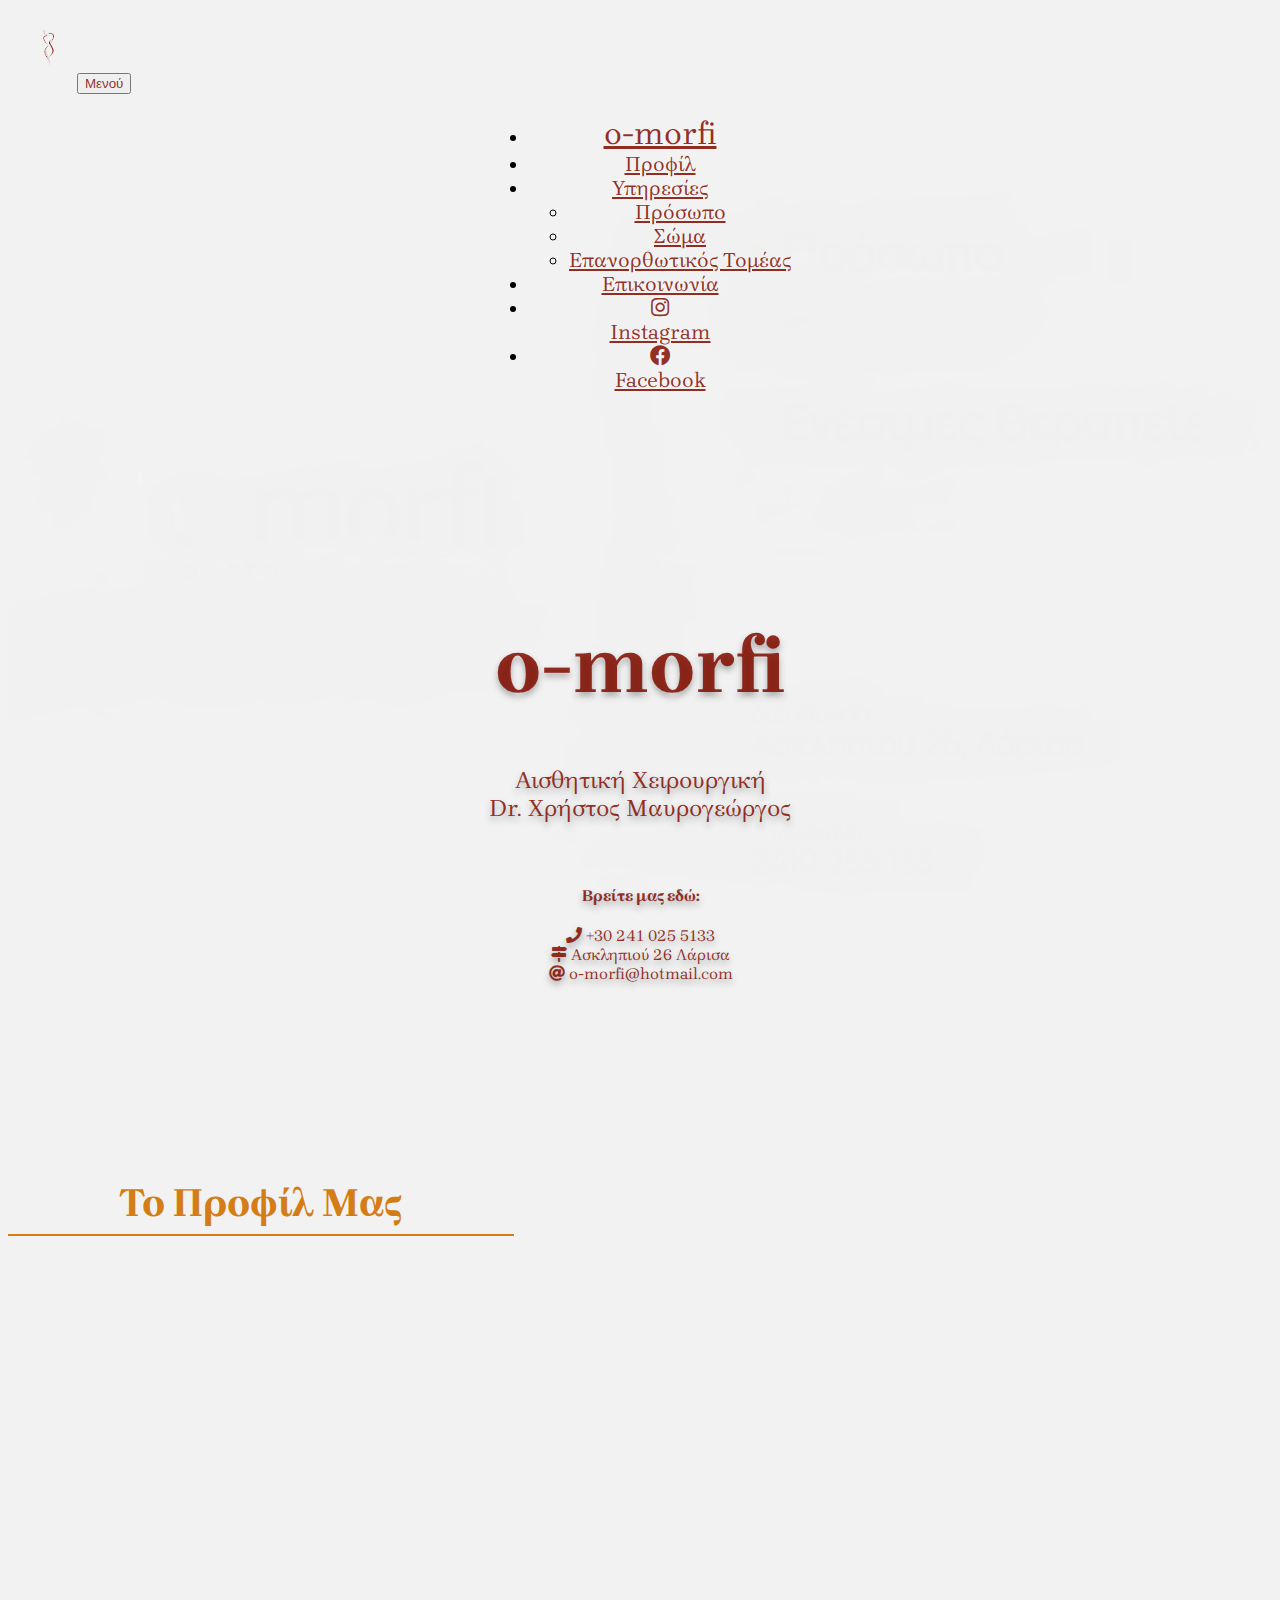
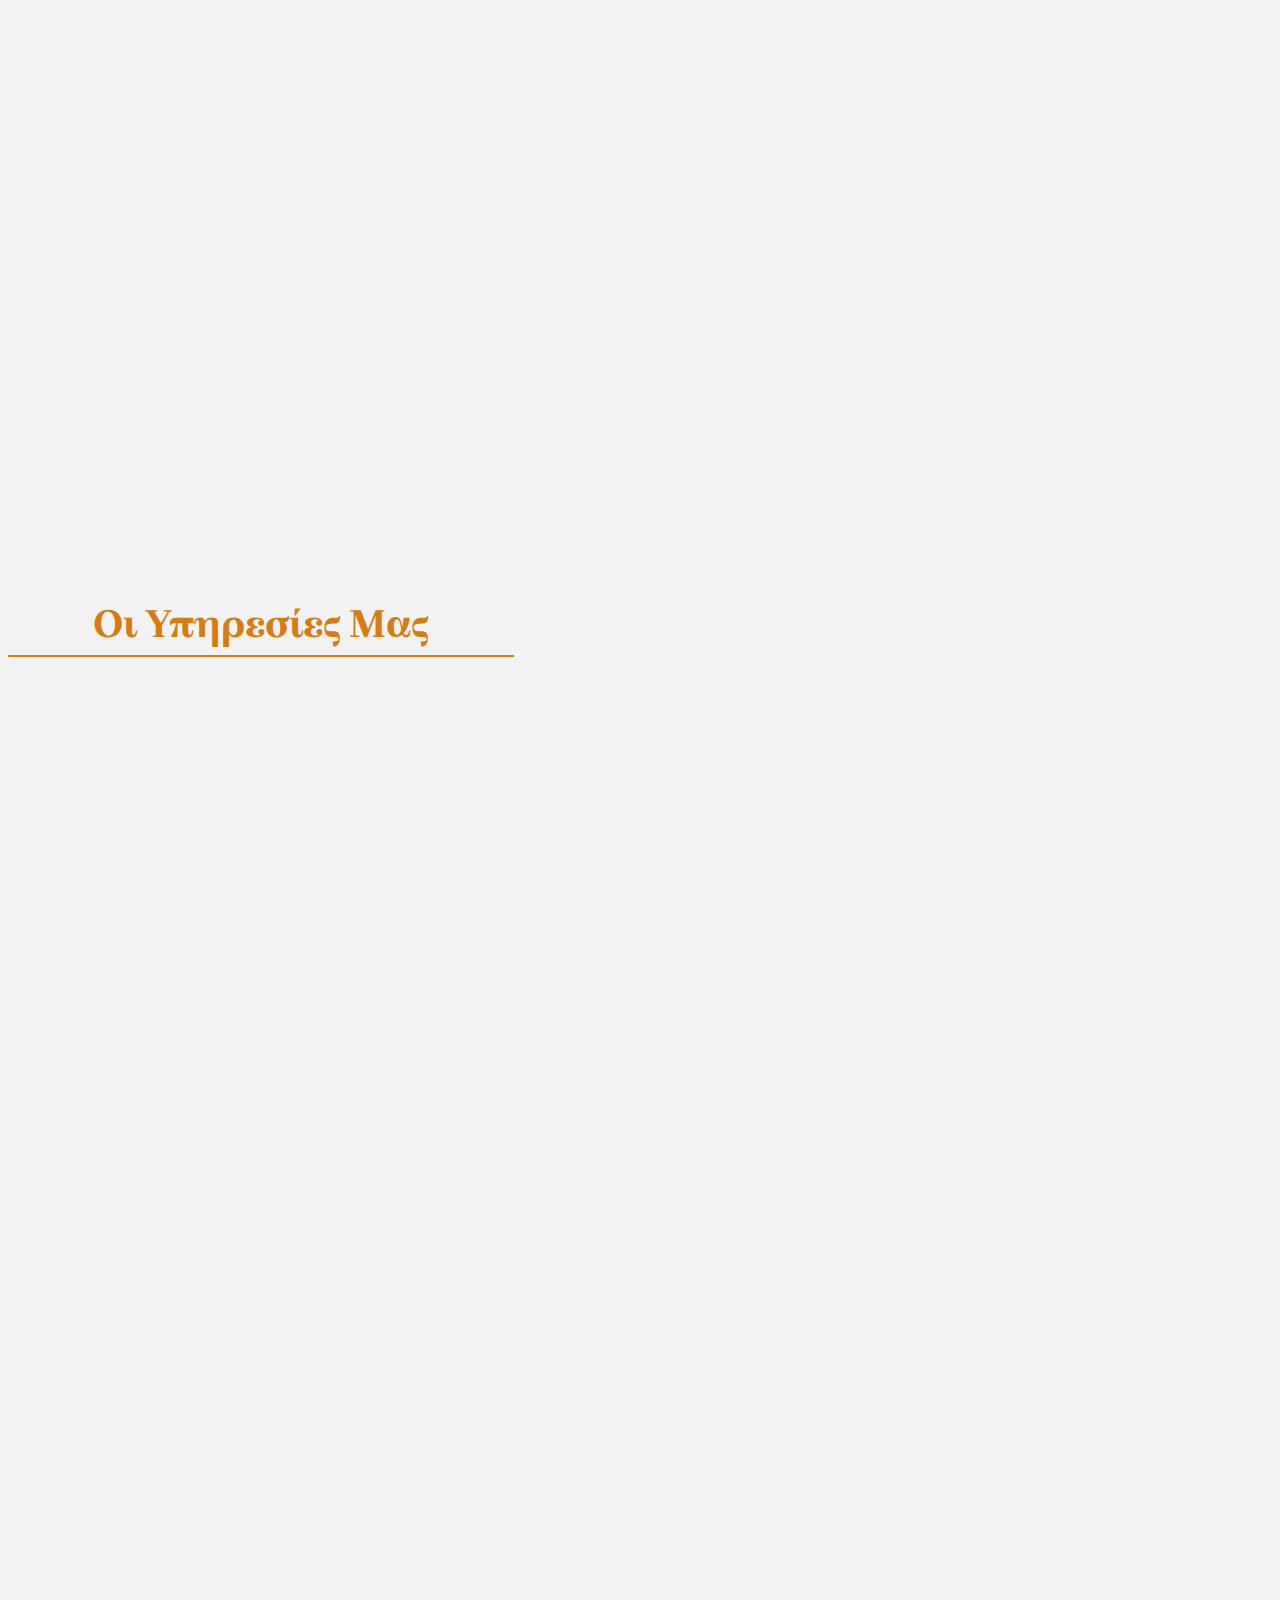
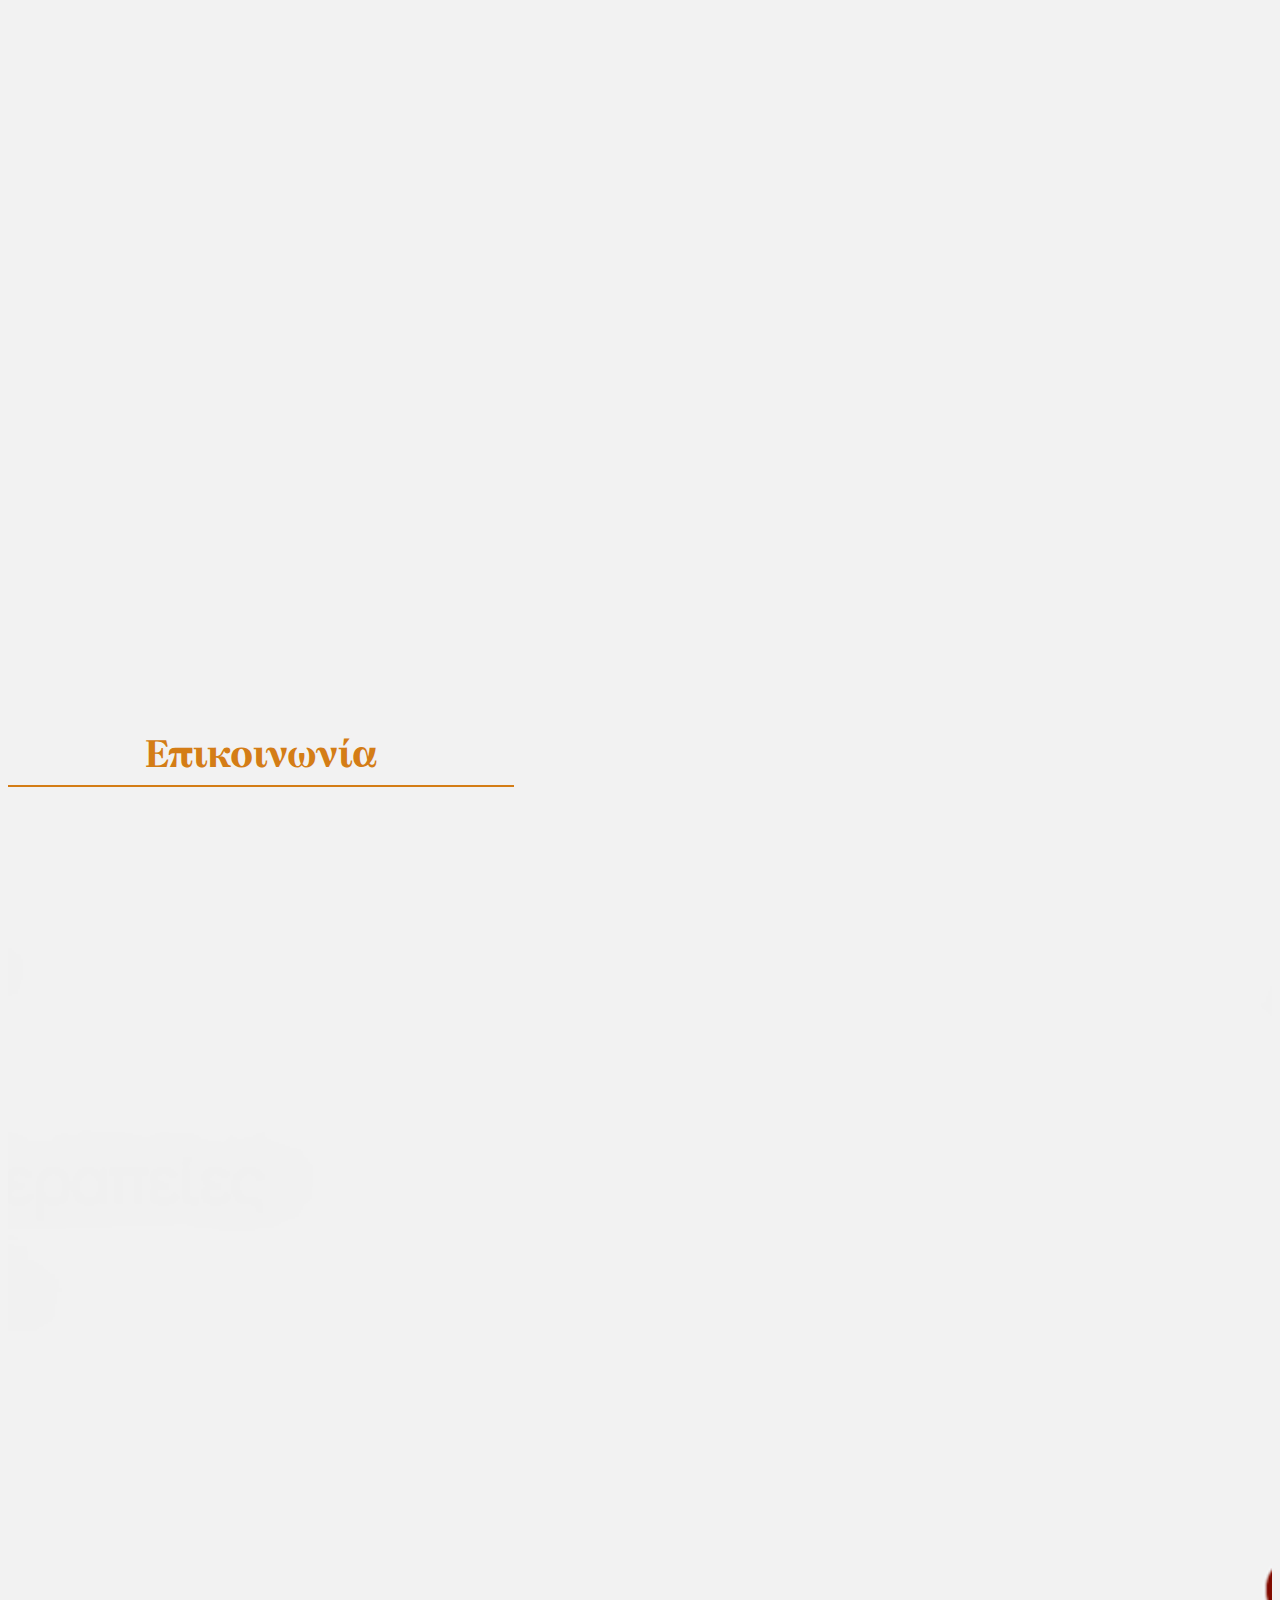
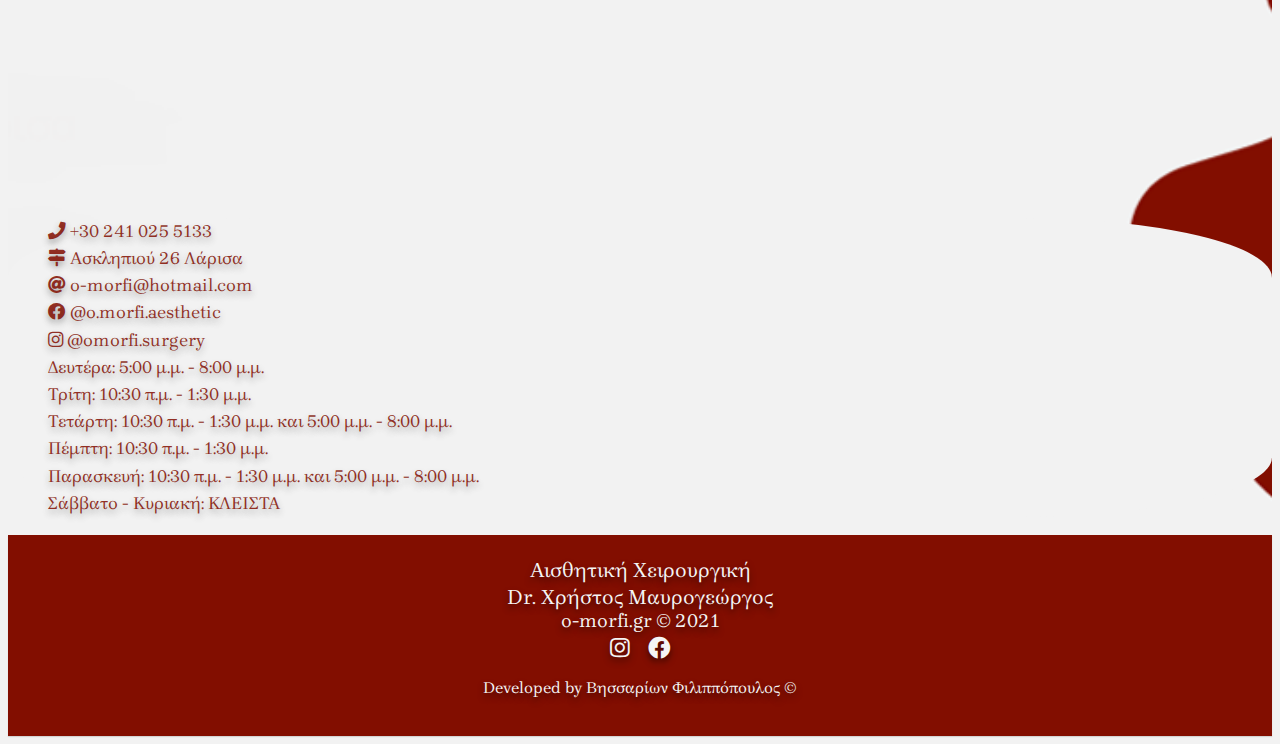
<file: index.html>
<!DOCTYPE html>
<html>

<head>

    <meta charset="utf-8">

    <meta name="viewport" content="width=device-width, initial-scale=1, shrink-to-fit=no"> <!-- for mobile -->

    <title>O-Morfi | Αισθητική Χειρουργική | Dr. Χρήστος Μαυρογεώργος</title>

    <meta name="description"
        content="Αισθητική Χειρουργική Dr. Χρήστος Μαυρογεώργος στην Λάρισα. 35χρονη εμπειρία με υψηλές υπηρεσίες αισθητικής σε χαμηλές τιμές. Στο κέντρο της Λάρισας, ο ιδανικός χώρος για να χαρίσετε στο εαυτό σας την περιποίηση και την χαλάρωση που του αξίζει!" />
    <meta name="keywords"
        content="larissa, larisa, morfi, omorfi, Dr. Χρήστος Μαυρογεώργος, Χρήστος Μαυρογεώργος, omorfia, RF RadioFrequency, ραδιοσυχνότητες, Μεσοθεραπεία, Φωτοδυναμική Θεραπεία, καθαρισμός με Υπερήχους, Βαθύς Καθαρισμός, Ένζυμα, AHA, 3MAXplus, Κρυολιπόλυση, cryolipolysis, Κρουστικός Υπέρηχος, Ενδερμολογία, Λεμφικό μασάζ, Σύσφιξη, Diode LASER μόνιμη αποτρίχωση, larisa, larissa, λάρισα, ασκληπιού, 26, πλατεία ταχυδρομείου, φωτοδυναμική θεραπεία, ενυδάτωση, υαλουρονικό, Ρυτιδοπλαστική, Face-lift, Ρινοπλαστική, Βλεφαροπλαστική, Αύξηση όγκου χειλέων, Εξάλειψη ρυτίδων, Ωτοπλαστική, Λιποαναρόφηση, peeling προσώπου, δερμοαπόξεση, Κοιλιοπλαστική, Αυξητική μαστών, διόρθωση μαστών, Γυναικομαστία, Ανόρθωση γλουτών, Λιπογλυπτική, Έγκαυμα, Τραύμα, όγκοι, Μεταμόσχευση δέρματος" />

    <!-- favicon -->
    <link rel="apple-touch-icon" sizes="180x180" href="imgs/favicon_io/apple-touch-icon.png">
    <link rel="icon" type="image/png" sizes="32x32" href="imgs/favicon_io/favicon-32x32.png">
    <link rel="icon" type="image/png" sizes="16x16" href="imgs/favicon_io/favicon-16x16.png">
    <link rel="manifest" href="imgs/favicon_io/site.webmanifest">

    <!-- bootstrap -->
    <link href="https://cdn.jsdelivr.net/npm/bootstrap@5.0.0-beta1/dist/css/bootstrap.min.css" rel="stylesheet"
        integrity="sha384-giJF6kkoqNQ00vy+HMDP7azOuL0xtbfIcaT9wjKHr8RbDVddVHyTfAAsrekwKmP1" crossorigin="anonymous">

    <!-- icons -->
    <link rel="stylesheet" type="text/css"
        href="https://cdnjs.cloudflare.com/ajax/libs/font-awesome/5.14.0/css/all.min.css">
    <link rel="stylesheet" href="https://cdn.jsdelivr.net/npm/bootstrap-icons@1.3.0/font/bootstrap-icons.css">

    <!-- google fonts -->
    <link rel="preconnect" href="https://fonts.gstatic.com">
    <link href="https://fonts.googleapis.com/css2?family=Brygada+1918&display=swap" rel="stylesheet">

    <link rel="preconnect" href="https://fonts.gstatic.com">
    <link href="https://fonts.googleapis.com/css2?family=Comfortaa&display=swap" rel="stylesheet">

    <!-- AOS -->
    <link rel="stylesheet" href="https://unpkg.com/aos@next/dist/aos.css" />

    <!-- css file -->
    <link rel="stylesheet" type="text/css" href="o-morfi.css">

</head>


<body>

    <section id="landing">
        <div class="container">

            <nav id="main-navbar" class="navbar navbar-expand-md fixed-top">
                <div class="container">
                    <img src="imgs/brand-logo-removebg.png" alt="" id="brand-logo" class="d-block d-lg-none">

                    <button class="navbar-toggler" type="button" data-bs-toggle="collapse"
                        data-bs-target="#navbarSupportedContent" aria-controls="navbarSupportedContent"
                        aria-expanded="false" aria-label="Toggle navigation">
                        Μενού
                    </button>

                    <div class="collapse navbar-collapse" id="navbarSupportedContent">
                        <ul class="navbar-nav" id="nav-items">
                            <li class="nav-item">
                                <a class="navbar-brand" href="#">o-morfi</a>
                            </li>
                            <li class="nav-item">
                                <a class="nav-link" aria-current="page" href="#about-navlink">Προφίλ</a>
                            </li>
                            <!-- <li class="nav-item">
                                <a class="nav-link" href="#services-navlink">Υπηρεσίες</a>
                            </li> -->
                            <li class="nav-item dropdown">
                                <a class="nav-link dropdown-toggle" href="#" role="button" data-bs-toggle="dropdown"
                                    aria-expanded="false">
                                    Υπηρεσίες
                                </a>
                                <ul class="dropdown-menu">
                                    <li><a class="dropdown-item" href="#services-h">Πρόσωπο</a></li>
                                    <li><a class="dropdown-item" href="#body">Σώμα</a></li>
                                    <li><a class="dropdown-item" href="#restoration">Επανορθωτικός Τομέας</a></li>
                                </ul>
                            </li>

                            <!-- <li class="nav-item">
                                <a class="nav-link" href="articles/articles.html">Άρθρα</a>
                            </li> -->
                            <li class="nav-item">
                                <a class="nav-link" href="#contact-navlink">Επικοινωνία</a>
                            </li>
                            <li class="nav-item" id="insta">
                                <a class="nav-link" href="https://www.instagram.com/omorfi.surgery/" target="_blank">
                                    <i class="fab fa-instagram"></i>
                                    <div class="d-sm-none">instagram</div>
                                </a>
                            </li>
                            <li class="nav-item" id="fb">
                                <a class="nav-link" href="https://www.facebook.com/o.morfi.aesthetic" target="_blank">
                                    <i class="fab fa-facebook"></i>
                                    <div class="d-sm-none">facebook</div>
                                </a>
                            </li>
                        </ul>
                    </div>
                </div>
            </nav>
        </div>
        <!-- End of navbar -->


        <div id="landing-text" class="container">

            <div id="">
                <h1 id="landing-h1">o-morfi</h1>
                <p id="landing-paragraph">
                    Αισθητική Χειρουργική <br>
                    Dr. Χρήστος Μαυρογεώργος
                </p>
            </div>


            <div id="work-time">
                <ul>
                    <li>
                        <h4>Βρείτε μας εδώ:</h4>
                    </li>
                    <li><i class="fas fa-phone"></i><a href="tel:+302410255133"> +30 241 025 5133 </a></li>
                    <li>
                        <i class="fas fa-map-signs"></i>
                        <a href="https://goo.gl/maps/vQRbpP6Vfhb6z65U8"
                            target="_blank"> Ασκληπιού 26 Λάρισα </a>
                    </li>
                    <li><i class="fas fa-at"></i><a href="mailto:o-morfi@hotmail.com"> o-morfi@hotmail.com</a></li>
                </ul>
            </div>

        </div>

        <a href="#" class="d-none d-md-block">
            <button id="scrollButton" class="btn btn-dark btn-lg">&#8593;</button>
        </a>

    </section>



    <!-- about -->
    <br id="about-navlink">
    <section id="about">
        <div class="container">
            <div class="row d-flex justify-content-center align-items-center">
                <h2 id="about-h">Το προφίλ μας</h2>
            </div>

            <div class="row d-flex justify-content-center align-items-center">

                <div id="" class="col-lg-7 order-lg-2" data-aos="fade-left">
                    <!-- <img src="imgs/portokali.jpg" alt="" class="img-fluid"> -->
                    <div id="carousel-about" class="carousel slide carousel-fade" data-bs-ride="carousel"
                        data-bs-interval="2000">
                        <div class="carousel-inner">
                            <div class="carousel-item active">
                                <img src="imgs/photo_χωρου/20220427_115905.jpg" class="d-block w-100" id="img-about"
                                    alt="χώρος αναμονής">
                            </div>
                            <div class="carousel-item">
                                <img src="imgs/photo_χωρου/20220427_115840.jpg" class="d-block w-100" id="img-about"
                                    alt="χώρος αναμονής">
                            </div>
                            <div class="carousel-item">
                                <img src="imgs/photo_χωρου/AirBrush_20220513115737.jpg" class="d-block w-100"
                                    id="img-about" alt="χώρος αναμονής">
                            </div>
                            <div class="carousel-item">
                                <img src="imgs/photo_χωρου/20220427_115525.jpg" class="d-block w-100" id="img-about"
                                    alt="Γραφείο Γιατρού">
                            </div>
                            <div class="carousel-item">
                                <img src="imgs/photo_χωρου/20220427_170015.jpg" class="d-block w-100" id="img-about"
                                    alt="">
                            </div>
                            <div class="carousel-item">
                                <img src="imgs/photo_χωρου/AirBrush_20220427121343.jpg" class="d-block w-100"
                                    id="img-about" alt="">
                            </div>
                        </div>
                        <button class="carousel-control-prev" type="button" data-bs-target="#carousel-about"
                            data-bs-slide="prev">
                            <span class="carousel-control-prev-icon" aria-hidden="true"></span>
                            <span class="visually-hidden">Previous</span>
                        </button>
                        <button class="carousel-control-next" type="button" data-bs-target="#carousel-about"
                            data-bs-slide="next">
                            <span class="carousel-control-next-icon" aria-hidden="true"></span>
                            <span class="visually-hidden">Next</span>
                        </button>
                    </div>
                </div>

                <div id="about-text" class="col-lg-5 text-center order-lg-1" data-aos="fade-right">
                    Όλο και περισσότεροι σήμερα, άνδρες και γυναίκες όλων των ηλικιών αντιλαμβάνονται τα οφέλη μιας
                    πλαστικής επέμβασης και
                    επιθυμούν μια ελκυστικότερη εικόνα. Η εξέλιξη της ιατρικής επιστήμης μαζί με την υψηλού επιπέδου
                    τεχνολογία,
                    εξασφαλίζουν ικανοποιητικά αποτελέσματα ταχύτερη ανάρρωση και μεγαλύτερη ασφάλεια κάνοντας έτσι την
                    πλαστική επέμβαση
                    πιο προσιτή για όλους μας. <br>
                    Οι παρεχόμενες υπηρεσίες στο ιατρείο μας είναι στο σώμα, πρόσωπο και επαναρθωτικό τομέα.
                </div>
            </div>

        </div>
    </section>




    <!-- services -->

    <br id="services-navlink">
    <section id="services">

        <div class="container">

            <div class="row d-flex justify-content-center align-items-center">
                <h2 id="services-h">οι Υπηρεσίες μας</h2>
            </div>

            <!-- face -->
            <div id="face" class="row align-items-center">
                <div class="col-md-6">
                    <img id="services-img" src="imgs/plastic-surgery face.png" alt="Πρόσωπο" class="img-fluid"
                        data-aos="fade-right">
                </div>
                <div class="col-md-6 text-center mt-4" data-aos="fade-left">
                    <div class="row justify-content-center">
                        <div class="col-10 col-lg-8 mb-5 mb-md-0">
                            <h2 id="face-h">Πρόσωπο</h2>
                            <ul id="face-list">
                                <li>Ρυτιδοπλαστική (Face-lift)</li>
                                <li>Ρινοπλαστική</li>
                                <li>Βλεφαροπλαστική</li>
                                <li>Αύξηση όγκου χειλέων - Εξάλειψη ρυτίδων</li>
                                <li>Ωτοπλαστική</li>
                                <li>Λιποαναρόφηση σε πιγούνι - πρόσωπο</li>
                                <li>Βαθύ peeling προσώπου - δερμοαπόξεση</li>
                                <li>Αφαίρεση ουλών - σπίλων - ογκιδίων προσώπου</li>
                                <li>Ενθέματα για διόρθωση ατελειών του προσώπου</li>
                            </ul>
                            <a class="btn" href="services_face/face-services.html">Μάθετε Περισσότερα</a>
                        </div>
                    </div>
                </div>
            </div>

            <!-- body -->
            <div id="body" class="row align-items-center">
                <div class="col-md-6 text-center mt-4 order-2 order-md-1" data-aos="fade-right">
                    <div class="row justify-content-center">
                        <div class="col-10 col-lg-8 mb-5 mb-md-0">
                            <h2 id="body-h">Σώμα</h2>
                            <ul id="body-list">
                                <li>Κοιλιοπλαστική</li>
                                <li>Αυξητική μαστών</li>
                                <li>Διόρθωση πτώσης μαστών</li>
                                <li>Μειωτική μαστών</li>
                                <li>Γυναικομαστία</li>
                                <li>Λιποαναρόφηση (μηροί - γλουτοί - γόνατα - κοιλιά)</li>
                                <li>Ανόρθωση γλουτών - Λιπογλυπτική</li>
                            </ul>
                            <a class="btn" href="*">Μάθετε Περισσότερα</a>
                        </div>
                    </div>
                </div>
                <div class="col-md-6 order-1 order-md-2" data-aos="fade-left">
                    <img src="imgs/favpng_body-contouring-buttock-augmentation.png" alt="Σώμα" class="img-fluid">
                </div>
            </div>

            <!-- restoration -->
            <div id="restoration" class="row align-items-center">
                <div class="col-md-6" data-aos="fade-right">
                    <img id="services-img" src="imgs/joeyy-lee-DRXjh-lDbvo-unsplash.jpg" alt="Επανορθωτικός Τομέας"
                        class="img-fluid">
                </div>
                <div class="col-md-6 text-center mt-4" data-aos="fade-left">
                    <div class="row justify-content-center">
                        <div class="col-10 col-lg-8 mb-5 mb-md-0">
                            <h2>Επανορθωτικός Τομέας</h2>
                            <ul id="restoration-list">
                                <li>Έγκαυμα - Μετεγκαυματικές δυσμορφίες</li>
                                <li>Τραύμα - Μετατραυματικές δυσμορφίες</li>
                                <li>Καλοήθεις - κακοήθεις όγκοι προσώπου - σώματος</li>
                                <li>Μεταμόσχευση δέρματος - χόνδρου - οστού</li>
                            </ul>
                            <a class="btn" href="*">Μάθετε Περισσότερα</a>
                        </div>
                    </div>
                </div>
            </div>

    </section>



    <!-- contact -->

    <br id="contact-navlink">
    <section id="contact">
        <div class="container">
            <div class="row d-flex justify-content-center">
                <h2 id="contact-h">Επικοινωνία</h2>
            </div>

            <div class="row align-items-start">

                <div id="cotact-map" class="col-xl-8 d-flex justify-content-end order-2 order-xl-1">
                    <div id="map">
                        <iframe
                            src="https://www.google.com/maps/embed?pb=!1m18!1m12!1m3!1d3072.635320175099!2d22.41737727704988!3d39.63541427813428!2m3!1f0!2f0!3f0!3m2!1i1024!2i768!4f13.1!3m3!1m2!1s0x135888983254e7eb%3A0x3c9c038f637fcd8e!2sAsklipiou%2026%2C%20Larisa%20412%2021!5e0!3m2!1sen!2sgr!4v1615309012815!5m2!1sen!2sgr"
                            width="640" height="510" style="border:0;" allowfullscreen="" loading="lazy">
                        </iframe>
                    </div>
                </div>

                <div class="col-xl-4 d-flex justify-content-center order-1 order-xl-2">
                    <ul id="contact-list" class="text-center">
                        <li><i class="fas fa-phone"></i><a href="tel:+302410255133"> +30 241 025 5133 </a></li>
                        <li>
                            <i class="fas fa-map-signs"></i>
                            <a href="https://goo.gl/maps/vQRbpP6Vfhb6z65U8"
                                target="_blank"> Ασκληπιού 26 Λάρισα </a>
                        </li>
                        <li><i class="fas fa-at"></i><a href="mailto:o-morfi@hotmail.com"> o-morfi@hotmail.com</a></li>
                        <li><i class="fab fa-facebook"></i> <a href="https://www.facebook.com/o.morfi.aesthetic"
                                target="_blank">@o.morfi.aesthetic</a>
                        </li>
                        <li><i class="fab fa-instagram"></i> <a href="https://www.instagram.com/omorfi.surgery/"
                                target="_blank">@omorfi.surgery</a>
                        </li>
                        <li>Δευτέρα: 5:00 μ.μ. - 8:00 μ.μ.</li>
                        <li>Τρίτη: 10:30 π.μ. - 1:30 μ.μ.</li>
                        <li>Τετάρτη: 10:30 π.μ. - 1:30 μ.μ. και 5:00 μ.μ. - 8:00 μ.μ.</li>
                        <li>Πέμπτη: 10:30 π.μ. - 1:30 μ.μ.</li>
                        <li>Παρασκευή: 10:30 π.μ. - 1:30 μ.μ. και 5:00 μ.μ. - 8:00 μ.μ.</li>
                        <li>Σάββατο - Κυριακή: ΚΛΕΙΣΤΑ</li>
                    </ul>
                </div>

            </div>
        </div>
    </section>



    <!-- footer -->

    <footer id="footer-basic-centered">

        <p class="footer-company-motto">Αισθητική Χειρουργική</p>

        <p class="footer-company-name">
            <span>Dr. Χρήστος Μαυρογεώργος</span> <br>
            o-morfi.gr &copy; 2021
        </p>

        <div id="footer-social">

            <span id="insta">
                <a href="https://www.instagram.com/omorfi.surgery/" target="_blank"><i class="fab fa-instagram"></i></a>
            </span>

            <span id="fb">
                <a href="https://www.facebook.com/o.morfi.aesthetic" target="_blank"><i class="fab fa-facebook"></i></a>
            </span>

        </div>

        <p class="developed-by">Developed by <a href="vissarion.dev"
                target="_blank">Βησσαρίων Φιλιππόπουλος</a> &copy; </p>

    </footer>

    <!-- js -->
    <script src="o-morfi.js"></script>
    <!-- jQuery -->
    <script src="https://code.jquery.com/jquery-3.5.1.slim.min.js"
        integrity="sha384-DfXdz2htPH0lsSSs5nCTpuj/zy4C+OGpamoFVy38MVBnE+IbbVYUew+OrCXaRkfj"
        crossorigin="anonymous"></script>
    <!-- bootstrap.js -->
    <script src="https://cdn.jsdelivr.net/npm/bootstrap@5.0.0-beta1/dist/js/bootstrap.bundle.min.js"
        integrity="sha384-ygbV9kiqUc6oa4msXn9868pTtWMgiQaeYH7/t7LECLbyPA2x65Kgf80OJFdroafW" crossorigin="anonymous">
        </script>


    <!-- changing color menu when scrolled -->
    <script>
        $(function () {
            $(document).scroll(function () {
                var $nav = $("#main-navbar");
                $nav.toggleClass("scrolled", $(this).scrollTop() > $nav.height());
            });
        });
    </script>

    <!-- AOS -->
    <script src="https://unpkg.com/aos@next/dist/aos.js"></script>
    <script>
        AOS.init({
            offset: 130,
            duration: 1000,
            once: true
        });
    </script>

</body>

</html>
</file>
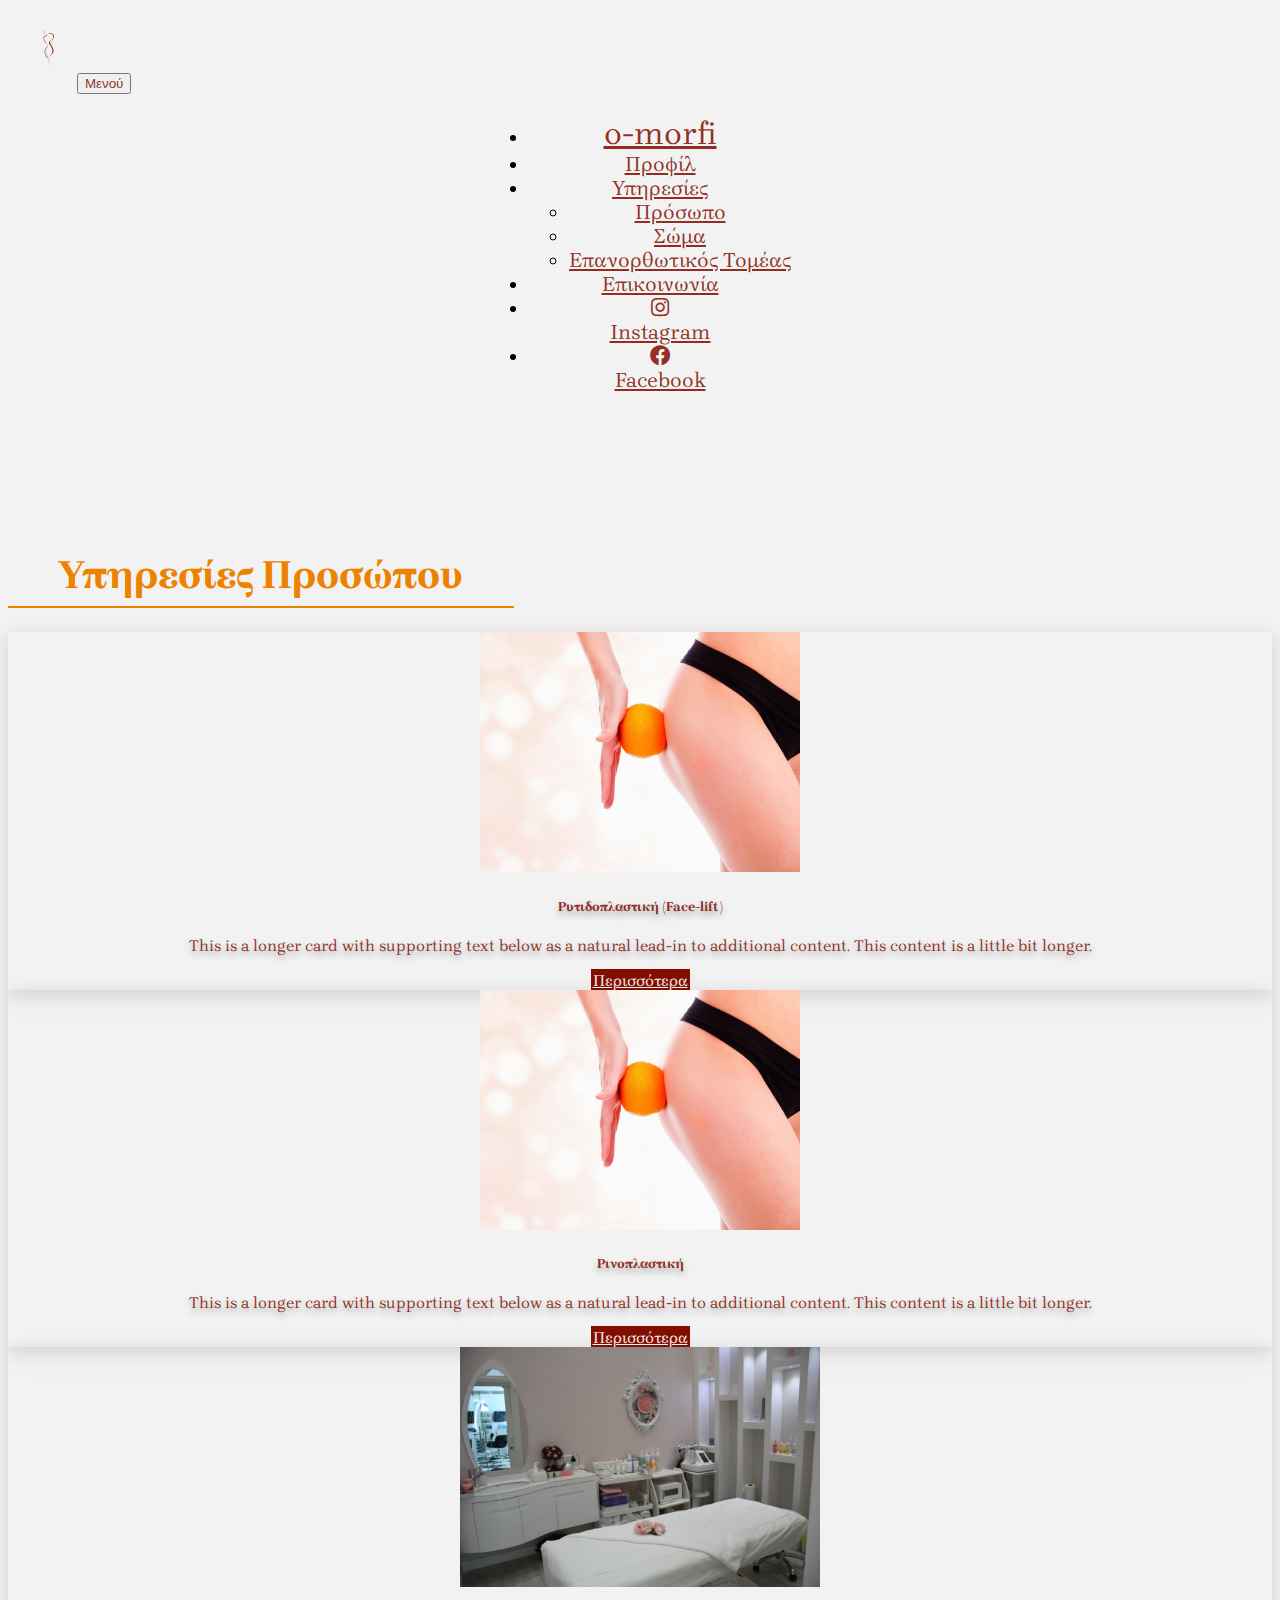
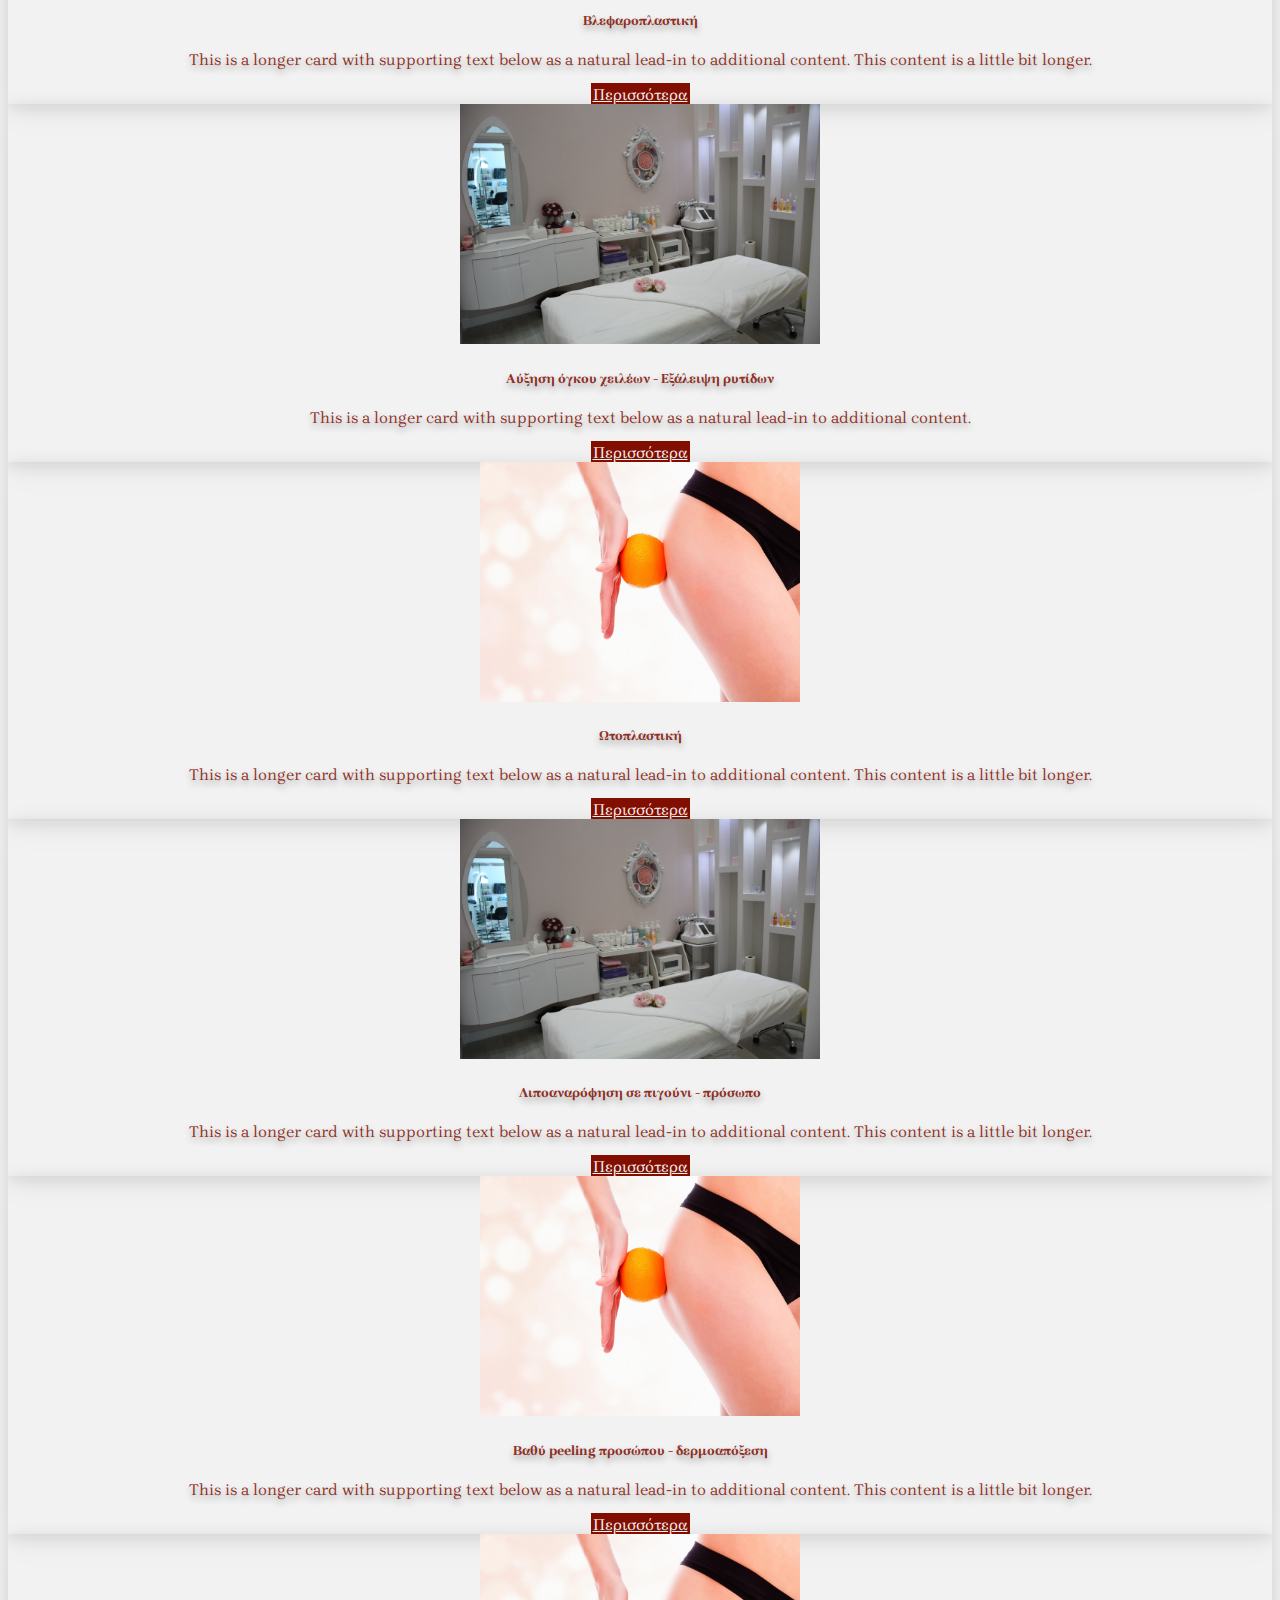
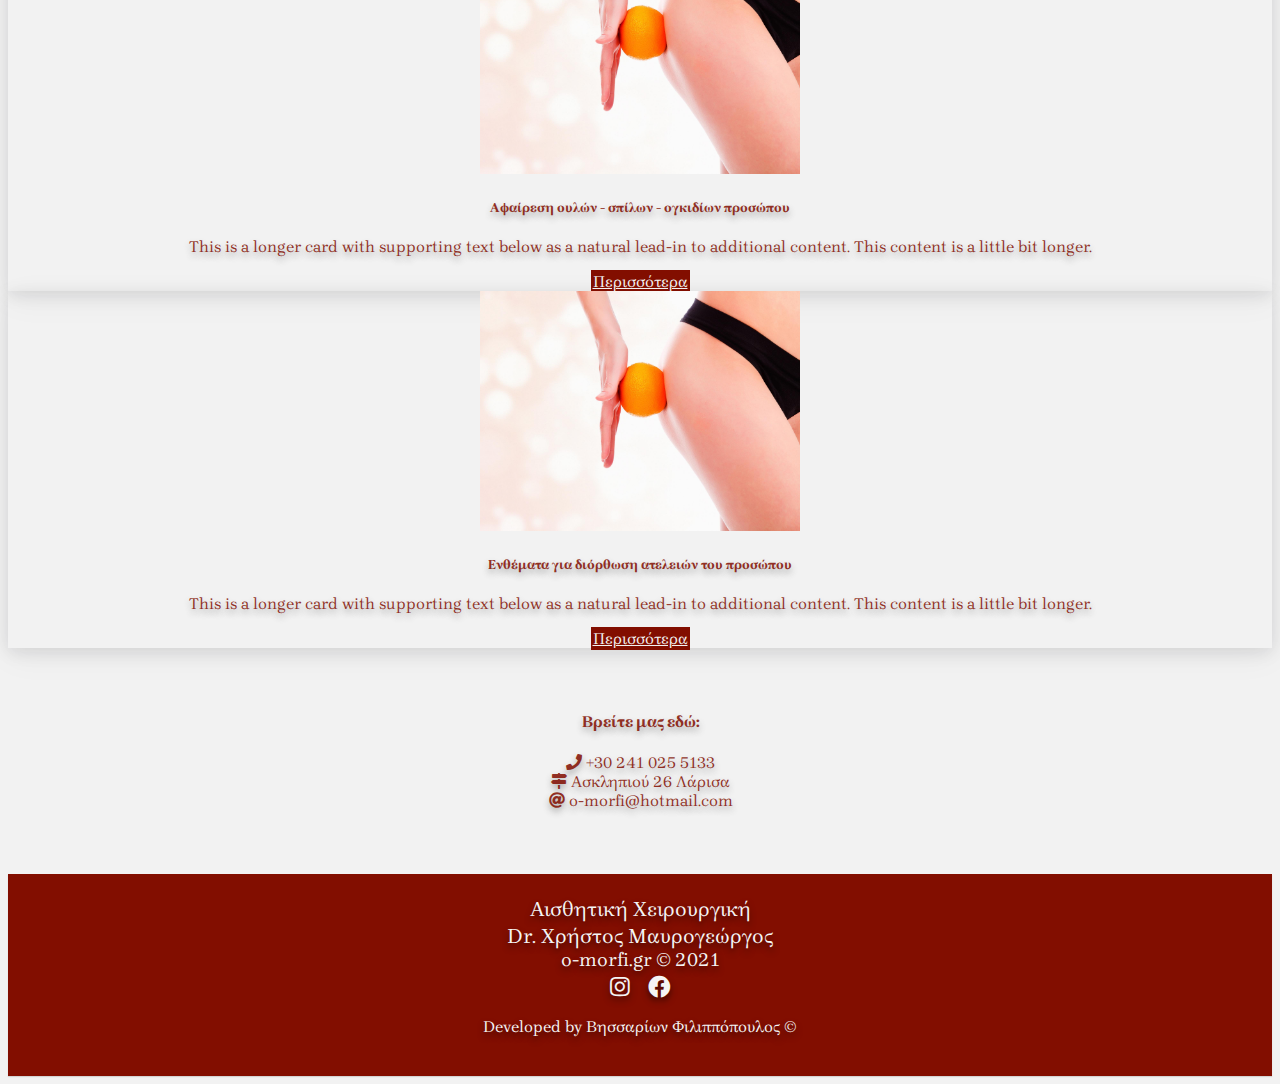
<file: services_face/face-services.html>
<!DOCTYPE html>
<html>

<head>

    <meta charset="utf-8">

    <meta name="viewport" content="width=device-width, initial-scale=1, shrink-to-fit=no"> <!-- for mobile -->

    <title>O-Morfi | Υπηρεσίες - Πρόσωπο | Αισθητική Χειρουργική</title>

    <meta name="description"
        content="Αισθητική Χειρουργική Dr. Χρήστος Μαυρογεώργος στην Λάρισα. 35χρονη εμπειρία με υψηλές υπηρεσίες αισθητικής σε χαμηλές τιμές. Στο κέντρο της Λάρισας, ο ιδανικός χώρος για να χαρίσετε στο εαυτό σας την περιποίηση και την χαλάρωση που του αξίζει!" />
    <meta name="keywords"
        content="morfi, omorfi, Χρήστος Μαυρογεώργος, omorfia, RF RadioFrequency, ραδιοσυχνότητες, Μεσοθεραπεία, Φωτοδυναμική Θεραπεία, καθαρισμός με Υπερήχους, Βαθύς Καθαρισμός, Ένζυμα, AHA, 3MAXplus, Κρυολιπόλυση, cryolipolysis, Κρουστικός Υπέρηχος, Ενδερμολογία, Λεμφικό μασάζ, Σύσφιξη, Diode LASER μόνιμη αποτρίχωση, larisa, larissa, λάρισα, ασκληπιού, 26, πλατεία ταχυδρομείου, φωτοδυναμική θεραπεία, ενυδάτωση, υαλουρονικό, Ρυτιδοπλαστική, Face-lift, Ρινοπλαστική, Βλεφαροπλαστική, Αύξηση όγκου χειλέων, Εξάλειψη ρυτίδων, Ωτοπλαστική, Λιποαναρόφηση, peeling προσώπου, δερμοαπόξεση, Κοιλιοπλαστική, Αυξητική μαστών, διόρθωση μαστών, Γυναικομαστία, Ανόρθωση γλουτών, Λιπογλυπτική, Έγκαυμα, Τραύμα, όγκοι, Μεταμόσχευση δέρματος" />

    <!-- favicon -->
    <link rel="apple-touch-icon" sizes="180x180" href="../imgs/favicon_io/apple-touch-icon.png">
    <link rel="icon" type="image/png" sizes="32x32" href="../imgs/favicon_io/favicon-32x32.png">
    <link rel="icon" type="image/png" sizes="16x16" href="../imgs/favicon_io/favicon-16x16.png">
    <link rel="manifest" href="../imgs/favicon_io/site.webmanifest">

    <!-- bootstrap -->
    <link href="https://cdn.jsdelivr.net/npm/bootstrap@5.0.0-beta1/dist/css/bootstrap.min.css" rel="stylesheet"
        integrity="sha384-giJF6kkoqNQ00vy+HMDP7azOuL0xtbfIcaT9wjKHr8RbDVddVHyTfAAsrekwKmP1" crossorigin="anonymous">

    <!-- icons -->
    <link rel="stylesheet" type="text/css"
        href="https://cdnjs.cloudflare.com/ajax/libs/font-awesome/5.14.0/css/all.min.css">
    <link rel="stylesheet" href="https://cdn.jsdelivr.net/npm/bootstrap-icons@1.3.0/font/bootstrap-icons.css">

    <!-- google fonts -->
    <link rel="preconnect" href="https://fonts.gstatic.com">
    <link href="https://fonts.googleapis.com/css2?family=Brygada+1918&display=swap" rel="stylesheet">

    <link rel="preconnect" href="https://fonts.gstatic.com">
    <link href="https://fonts.googleapis.com/css2?family=Comfortaa&display=swap" rel="stylesheet">

    <!-- AOS -->
    <link rel="stylesheet" href="https://unpkg.com/aos@next/dist/aos.css" />

    <!-- css file -->
    <link rel="stylesheet" type="text/css" href="face-services.css">

</head>


<body>

    <section id="landing">
        <div class="container">

            <nav id="main-navbar" class="navbar navbar-expand-md fixed-top scrolled">
                <div class="container">
                    <img src="../imgs/brand-logo-removebg.png" alt="brand-logo" id="brand-logo">

                    <button class="navbar-toggler" type="button" data-bs-toggle="collapse"
                        data-bs-target="#navbarSupportedContent" aria-controls="navbarSupportedContent"
                        aria-expanded="false" aria-label="Toggle navigation">
                        Μενού
                    </button>

                    <div class="collapse navbar-collapse" id="navbarSupportedContent">
                        <ul class="navbar-nav" id="nav-items">
                            <li class="nav-item">
                                <a class="navbar-brand" href="../index.html">o-morfi</a>
                            </li>
                            <li class="nav-item">
                                <a class="nav-link" aria-current="page" href="../index.html#about-navlink">Προφίλ</a>
                            </li>
                            <li class="nav-item dropdown">
                                <a class="nav-link dropdown-toggle" href="#" role="button" data-bs-toggle="dropdown"
                                    aria-expanded="false">
                                    Υπηρεσίες
                                </a>
                                <ul class="dropdown-menu">
                                    <li><a class="dropdown-item" href="#services-h">Πρόσωπο</a></li>
                                    <li><a class="dropdown-item" href="#body">Σώμα</a></li>
                                    <li><a class="dropdown-item" href="#restoration">Επανορθωτικός Τομέας</a></li>
                                </ul>
                            </li>
                            <li class="nav-item">
                                <a class="nav-link" href="../index.html#contact-navlink">Επικοινωνία</a>
                            </li>
                            <li class="nav-item" id="insta">
                                <a class="nav-link" href="https://www.instagram.com/omorfi.surgery/" target="_blank">
                                    <i class="fab fa-instagram"></i>
                                    <div class="d-sm-none">instagram</div>
                                </a>
                            </li>
                            <li class="nav-item" id="fb">
                                <a class="nav-link" href="https://www.facebook.com/o.morfi.aesthetic" target="_blank">
                                    <i class="fab fa-facebook"></i>
                                    <div class="d-sm-none">facebook</div>
                                </a>
                            </li>
                        </ul>
                    </div>
                </div>
            </nav>
        </div>
        <!-- End of navbar -->


        <div id="landing-text" class="container">

            <div class="row d-flex justify-content-center align-items-center">
                <h1 id="h1">Υπηρεσίες Προσώπου</h1>
            </div>


            <div id="grid-cards">
                <div class="row row-cols-1 row-cols-md-3 g-4">
                    <div class="col">
                        <div class="card h-100">
                            <img src="../imgs/portokali.jpg" class="card-img-top" alt="...">
                            <div class="card-body">
                                <h5 class="card-title">Ρυτιδοπλαστική (Face-lift)</h5>
                                <p class="card-text">This is a longer card with supporting text below as a natural
                                    lead-in to additional
                                    content. This content is a little bit longer.</p>
                                <a href="face-lift/face-lift.html" class="btn">Περισσότερα</a>
                            </div>
                        </div>
                    </div>
                    <div class="col">
                        <div class="card h-100">
                            <img src="../imgs/portokali.jpg" class="card-img-top" alt="...">
                            <div class="card-body">
                                <h5 class="card-title">Ρινοπλαστική</h5>
                                <p class="card-text">This is a longer card with supporting text below as a natural
                                    lead-in to additional
                                    content. This content is a little bit longer.</p>
                                <a href="article/article.html" class="btn">Περισσότερα</a>
                            </div>
                        </div>
                    </div>
                    <div class="col">
                        <div class="card h-100">
                            <img src="../imgs/bed-salon.jpg" class="card-img-top" alt="...">
                            <div class="card-body">
                                <h5 class="card-title">Βλεφαροπλαστική</h5>
                                <p class="card-text">This is a longer card with supporting text below as a natural
                                    lead-in to additional
                                    content. This content is a little bit longer.</p>
                                <a href="#" class="btn">Περισσότερα</a>
                            </div>
                        </div>
                    </div>
                    <div class="col">
                        <div class="card h-100">
                            <img src="../imgs/bed-salon.jpg" class="card-img-top" alt="...">
                            <div class="card-body">
                                <h5 class="card-title">Αύξηση όγκου χειλέων - Εξάλειψη ρυτίδων</h5>
                                <p class="card-text">This is a longer card with supporting text below as a natural
                                    lead-in to additional
                                    content.</p>
                                <a href="#" class="btn">Περισσότερα</a>
                            </div>
                        </div>
                    </div>
                    <div class="col">
                        <div class="card h-100">
                            <img src="../imgs/portokali.jpg" class="card-img-top" alt="...">
                            <div class="card-body">
                                <h5 class="card-title">Ωτοπλαστική</h5>
                                <p class="card-text">This is a longer card with supporting text below as a natural
                                    lead-in to additional
                                    content. This content is a little bit longer.</p>
                                <a href="#" class="btn">Περισσότερα</a>
                            </div>
                        </div>
                    </div>
                    <div class="col">
                        <div class="card h-100">
                            <img src="../imgs/bed-salon.jpg" class="card-img-top" alt="...">
                            <div class="card-body">
                                <h5 class="card-title">Λιποαναρόφηση σε πιγούνι - πρόσωπο</h5>
                                <p class="card-text">This is a longer card with supporting text below as a natural
                                    lead-in to additional
                                    content. This content is a little bit longer.</p>
                                <a href="#" class="btn">Περισσότερα</a>
                            </div>
                        </div>
                    </div>
                    <div class="col">
                        <div class="card h-100">
                            <img src="../imgs/portokali.jpg" class="card-img-top" alt="...">
                            <div class="card-body">
                                <h5 class="card-title">Βαθύ peeling προσώπου - δερμοαπόξεση</h5>
                                <p class="card-text">This is a longer card with supporting text below as a natural
                                    lead-in to additional
                                    content. This content is a little bit longer.</p>
                                <a href="article/article.html" class="btn">Περισσότερα</a>
                            </div>
                        </div>
                    </div>
                    <div class="col">
                        <div class="card h-100">
                            <img src="../imgs/portokali.jpg" class="card-img-top" alt="...">
                            <div class="card-body">
                                <h5 class="card-title">Αφαίρεση ουλών - σπίλων - ογκιδίων προσώπου</h5>
                                <p class="card-text">This is a longer card with supporting text below as a natural
                                    lead-in to additional
                                    content. This content is a little bit longer.</p>
                                <a href="article/article.html" class="btn">Περισσότερα</a>
                            </div>
                        </div>
                    </div>
                    <div class="col">
                        <div class="card h-100">
                            <img src="../imgs/portokali.jpg" class="card-img-top" alt="...">
                            <div class="card-body">
                                <h5 class="card-title">Ενθέματα για διόρθωση ατελειών του προσώπου</h5>
                                <p class="card-text">This is a longer card with supporting text below as a natural lead-in
                                    to additional
                                    content. This content is a little bit longer.</p>
                                <a href="article/article.html" class="btn">Περισσότερα</a>
                            </div>
                        </div>
                    </div>

                </div>
                <!-- end of grid -->
            </div>
            <!-- end of grid section -->

            <div id="work-time">
                <ul>
                    <li>
                        <h4>Βρείτε μας εδώ:</h4>
                    </li>
                    <li><i class="fas fa-phone"></i><a href="tel:+302410255133"> +30 241 025 5133 </a></li>
                    <li>
                        <i class="fas fa-map-signs"></i>
                        <a href="https://goo.gl/maps/vQRbpP6Vfhb6z65U8"
                            target="_blank"> Ασκληπιού 26 Λάρισα </a>
                    </li>
                    <li><i class="fas fa-at"></i><a href="mailto:o-morfi@hotmail.com"> o-morfi@hotmail.com</a></li>
                </ul>
            </div>

        </div>
        <!-- end of #landing-text -->

        <a href="#" class="d-none d-md-block">
            <button id="scrollButton" class="btn btn-dark btn-lg">&#8593;</button>
        </a>

    </section>

    <!-- footer -->

    <footer id="footer-basic-centered">

        <p class="footer-company-motto">Αισθητική Χειρουργική</p>

        <p class="footer-company-name">
            <span>Dr. Χρήστος Μαυρογεώργος</span> <br>
            o-morfi.gr &copy; 2021
        </p>

        <div id="footer-social">

            <span id="insta">
                <a href="https://www.instagram.com/omorfi.surgery/" target="_blank"><i class="fab fa-instagram"></i></a>
            </span>

            <span id="fb">
                <a href="https://www.facebook.com/o.morfi.aesthetic" target="_blank"><i class="fab fa-facebook"></i></a>
            </span>

        </div>

        <p class="developed-by">Developed by <a href="https://www.linkedin.com/in/vissarion-filippopoulos/"
                target="_blank">Βησσαρίων Φιλιππόπουλος</a> &copy; </p>

    </footer>



    <!-- js -->
    <script src="face-servises.js"></script>
    <!-- jQuery -->
    <script src="https://code.jquery.com/jquery-3.5.1.slim.min.js"
        integrity="sha384-DfXdz2htPH0lsSSs5nCTpuj/zy4C+OGpamoFVy38MVBnE+IbbVYUew+OrCXaRkfj"
        crossorigin="anonymous"></script>
    <!-- bootstrap.js -->
    <script src="https://cdn.jsdelivr.net/npm/bootstrap@5.0.0-beta1/dist/js/bootstrap.bundle.min.js"
        integrity="sha384-ygbV9kiqUc6oa4msXn9868pTtWMgiQaeYH7/t7LECLbyPA2x65Kgf80OJFdroafW" crossorigin="anonymous">
        </script>


    <!-- changing color menu when scrolled -->
    <!-- <script>
        $(function () {
            $(document).scroll(function () {
                var $nav = $("#main-navbar");
                $nav.toggleClass("scrolled", $(this).scrollTop() > $nav.height());
            });
        });
    </script> -->

    <!-- AOS -->
    <script src="https://unpkg.com/aos@next/dist/aos.js"></script>
    <script>
        AOS.init({
            offset: 50,
            duration: 1000,
            once: true
        });
    </script>

</body>

</html>
</file>
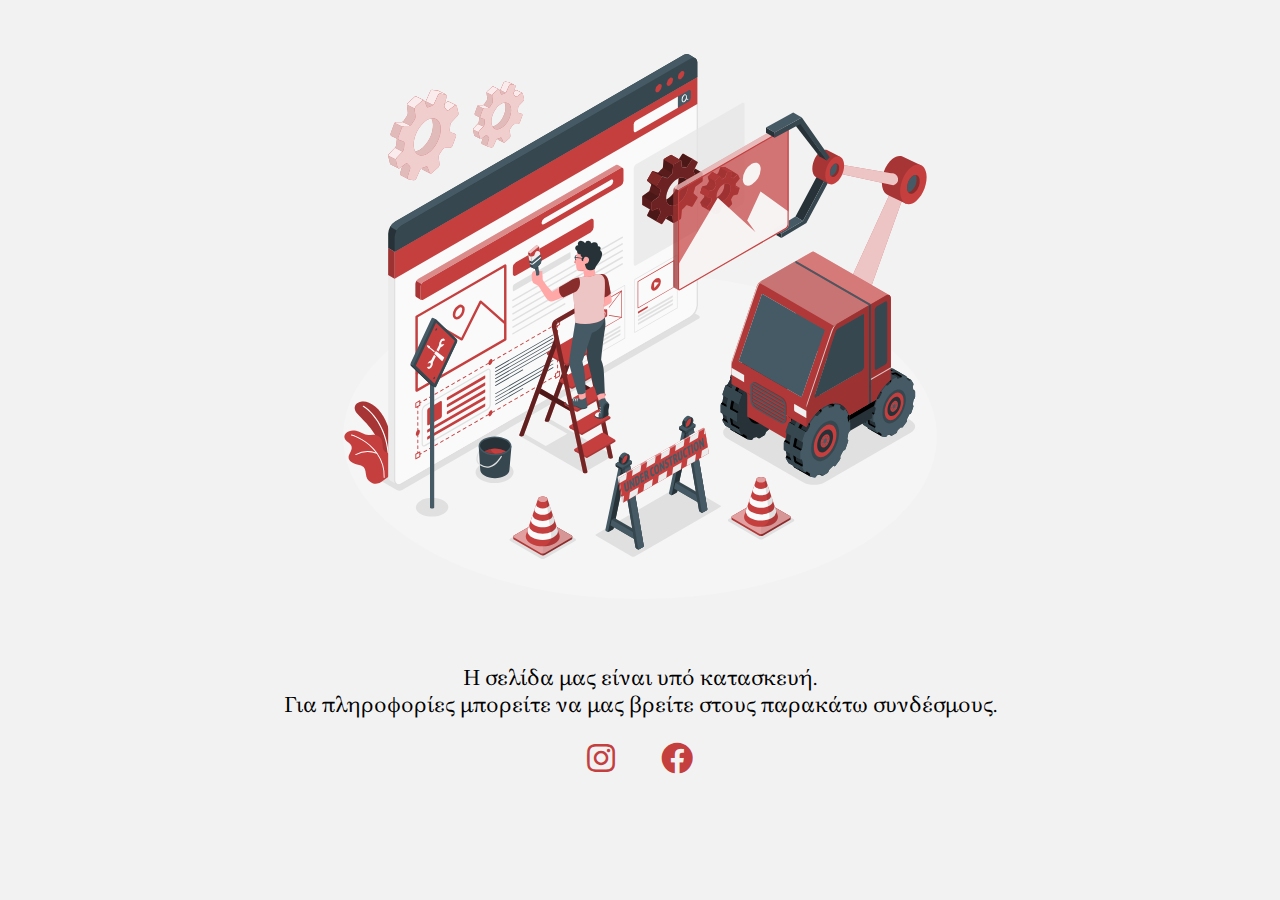
<file: under_construction/under_construction.html>
<!DOCTYPE html>
<html lang="en">
<head>
    <meta charset="UTF-8">
    <meta http-equiv="X-UA-Compatible" content="IE=edge">
    <meta name="viewport" content="width=device-width, initial-scale=1.0">
    <title>Under Construction | O-Morfi | Αισθητική Χειρουργική</title>

    <meta name="description"
        content="Αισθητική Χειρουργική Dr. Χρήστος Μαυρογεώργος στην Λάρισα. 35χρονη εμπειρία με υψηλές υπηρεσίες αισθητικής σε χαμηλές τιμές. Στο κέντρο της Λάρισας, ο ιδανικός χώρος για να χαρίσετε στο εαυτό σας την περιποίηση και την χαλάρωση που του αξίζει!" />
    <meta name="keywords"
        content="morfi, omorfi, Χρήστος Μαυρογεώργος, omorfia, RF RadioFrequency, ραδιοσυχνότητες, Μεσοθεραπεία, Φωτοδυναμική Θεραπεία, καθαρισμός με Υπερήχους, Βαθύς Καθαρισμός, Ένζυμα, AHA, 3MAXplus, Κρυολιπόλυση, cryolipolysis, Κρουστικός Υπέρηχος, Ενδερμολογία, Λεμφικό μασάζ, Σύσφιξη, Diode LASER μόνιμη αποτρίχωση, larisa, larissa, λάρισα, ασκληπιού, 26, πλατεία ταχυδρομείου, φωτοδυναμική θεραπεία, ενυδάτωση, υαλουρονικό, Ρυτιδοπλαστική, Face-lift, Ρινοπλαστική, Βλεφαροπλαστική, Αύξηση όγκου χειλέων, Εξάλειψη ρυτίδων, Ωτοπλαστική, Λιποαναρόφηση, peeling προσώπου, δερμοαπόξεση, Κοιλιοπλαστική, Αυξητική μαστών, διόρθωση μαστών, Γυναικομαστία, Ανόρθωση γλουτών, Λιπογλυπτική, Έγκαυμα, Τραύμα, όγκοι, Μεταμόσχευση δέρματος" />


    <!-- favicon -->
    <link rel="apple-touch-icon" sizes="180x180" href="imgs/favicon_io/apple-touch-icon.png">
    <link rel="icon" type="image/png" sizes="32x32" href="imgs/favicon_io/favicon-32x32.png">
    <link rel="icon" type="image/png" sizes="16x16" href="imgs/favicon_io/favicon-16x16.png">
    <link rel="manifest" href="imgs/favicon_io/site.webmanifest">

    <!-- icons -->
    <link rel="stylesheet" type="text/css"
        href="https://cdnjs.cloudflare.com/ajax/libs/font-awesome/5.14.0/css/all.min.css">

    <!-- bootstrap -->
    <link href="https://cdn.jsdelivr.net/npm/bootstrap@5.0.0-beta1/dist/css/bootstrap.min.css" rel="stylesheet"
        integrity="sha384-giJF6kkoqNQ00vy+HMDP7azOuL0xtbfIcaT9wjKHr8RbDVddVHyTfAAsrekwKmP1" crossorigin="anonymous">

    <!-- google fonts -->
    <link rel="preconnect" href="https://fonts.gstatic.com">
    <link href="https://fonts.googleapis.com/css2?family=Brygada+1918&display=swap" rel="stylesheet">

    <!-- css file -->
    <link rel="stylesheet" type="text/css" href="under_construction.css">
</head>

<body>

    <section id="landing" class="container">
        <img src="imgs/Under construction-amico.svg" alt="under-construction">
        
        <p>Η σελίδα μας είναι υπό κατασκευή.<br>Για πληροφορίες μπορείτε να μας βρείτε στους παρακάτω συνδέσμους.</p>
        
        <div id="social">
        
            <span id="insta">
                <a href="https://www.instagram.com/omorfi.surgery/" target="_blank"><i class="fab fa-instagram"></i></a>
            </span>
        
            <span id="fb">
                <a href="https://www.facebook.com/o.morfi.aesthetic" target="_blank"><i class="fab fa-facebook"></i></a>
            </span>
        
        </div>
    </section>
    
</body>
</html>
</file>
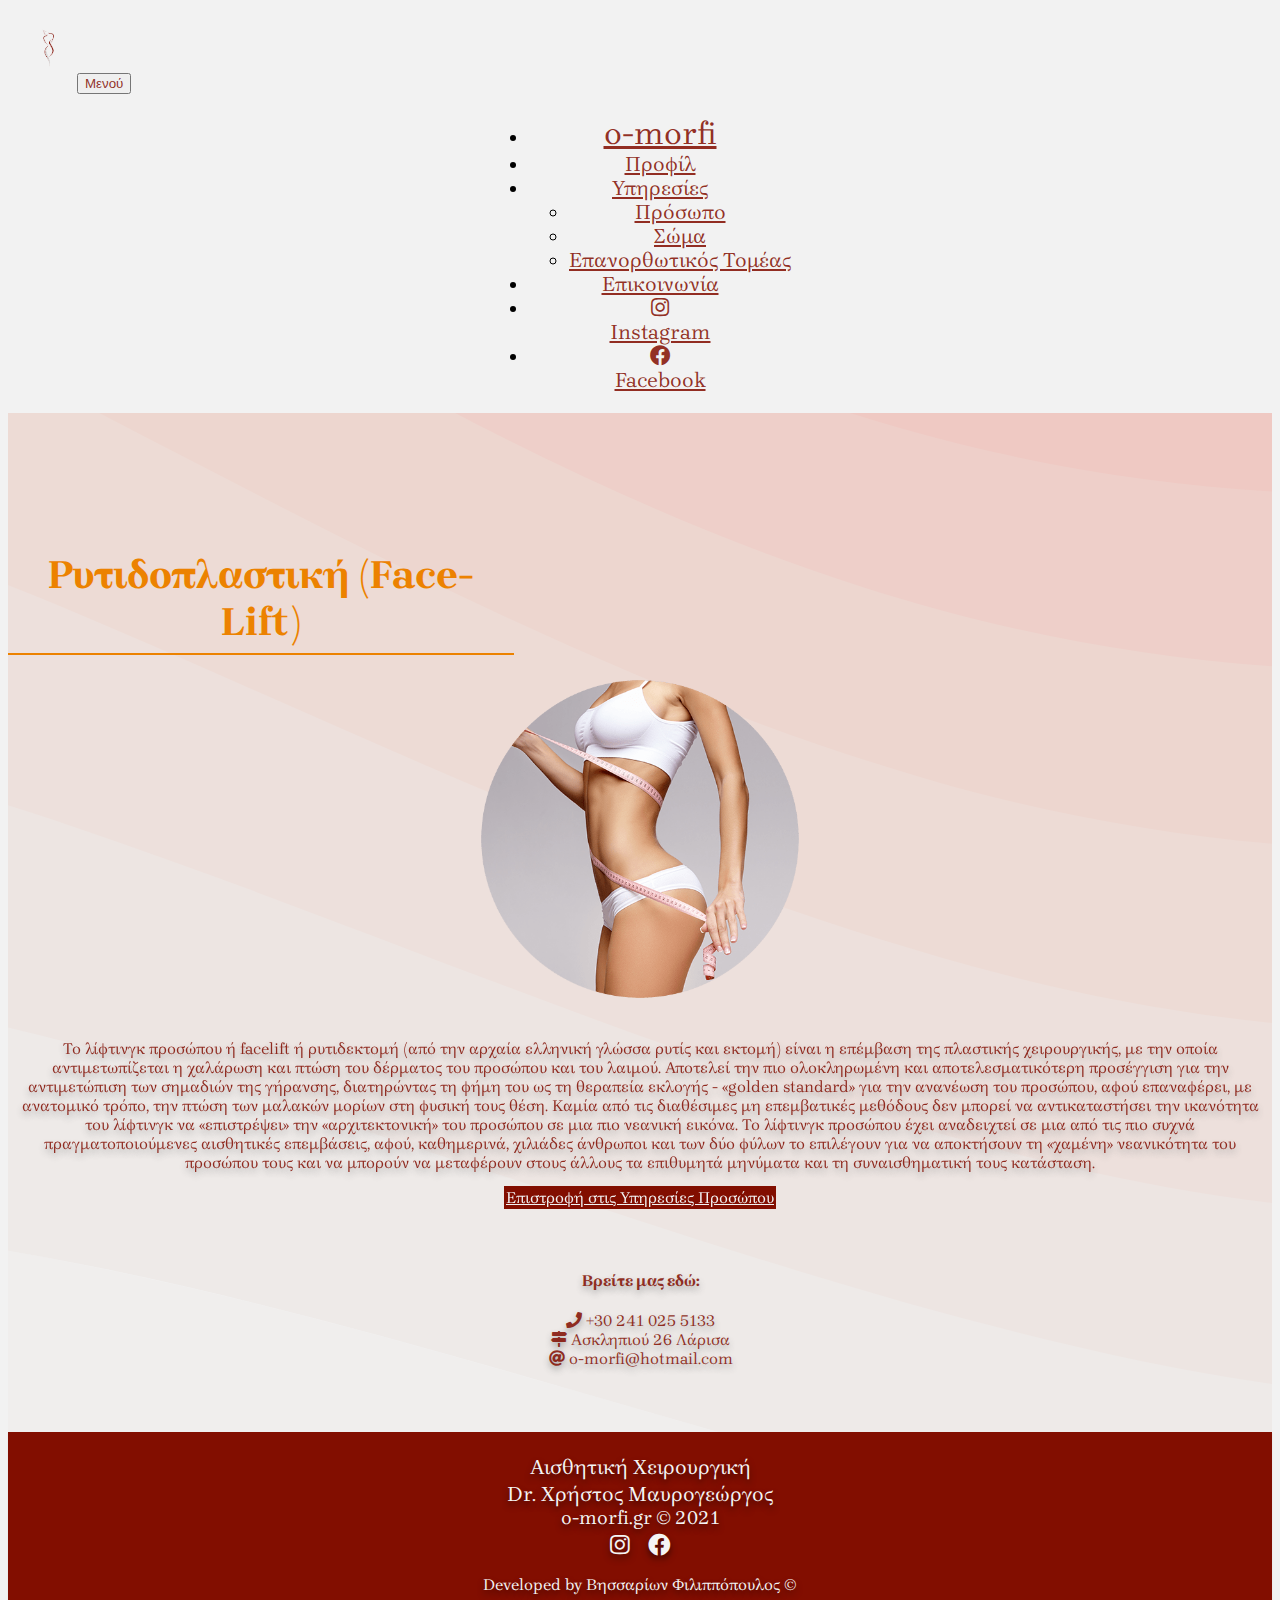
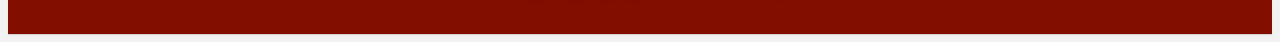
<file: services_face/face-lift/face-lift.html>
<!DOCTYPE html>
<html>

<head>

    <meta charset="utf-8">

    <meta name="viewport" content="width=device-width, initial-scale=1, shrink-to-fit=no"> <!-- for mobile -->

    <title>O-Morfi | Ρυτιδοπλαστική (Face-lift) | Αισθητική Χειρουργική</title>

    <meta name="description"
        content="Αισθητική Χειρουργική Dr. Χρήστος Μαυρογεώργος στην Λάρισα. 35χρονη εμπειρία με υψηλές υπηρεσίες αισθητικής σε χαμηλές τιμές. Στο κέντρο της Λάρισας, ο ιδανικός χώρος για να χαρίσετε στο εαυτό σας την περιποίηση και την χαλάρωση που του αξίζει!" />
    <meta name="keywords"
        content="morfi, omorfi, Χρήστος Μαυρογεώργος, omorfia, " />

    <!-- favicon -->
    <link rel="apple-touch-icon" sizes="180x180" href="../../imgs/favicon_io/apple-touch-icon.png">
    <link rel="icon" type="image/png" sizes="32x32" href="../../imgs/favicon_io/favicon-32x32.png">
    <link rel="icon" type="image/png" sizes="16x16" href="../../imgs/favicon_io/favicon-16x16.png">
    <link rel="manifest" href="../../imgs/favicon_io/site.webmanifest">

    <!-- bootstrap -->
    <link href="https://cdn.jsdelivr.net/npm/bootstrap@5.0.0-beta1/dist/css/bootstrap.min.css" rel="stylesheet"
        integrity="sha384-giJF6kkoqNQ00vy+HMDP7azOuL0xtbfIcaT9wjKHr8RbDVddVHyTfAAsrekwKmP1" crossorigin="anonymous">

    <!-- icons -->
    <link rel="stylesheet" type="text/css"
        href="https://cdnjs.cloudflare.com/ajax/libs/font-awesome/5.14.0/css/all.min.css">
    <link rel="stylesheet" href="https://cdn.jsdelivr.net/npm/bootstrap-icons@1.3.0/font/bootstrap-icons.css">

    <!-- google fonts -->
    <link rel="preconnect" href="https://fonts.gstatic.com">
    <link href="https://fonts.googleapis.com/css2?family=Brygada+1918&display=swap" rel="stylesheet">

    <link rel="preconnect" href="https://fonts.gstatic.com">
    <link href="https://fonts.googleapis.com/css2?family=Comfortaa&display=swap" rel="stylesheet">

    <!-- AOS -->
    <link rel="stylesheet" href="https://unpkg.com/aos@next/dist/aos.css" />

    <!-- css file -->
    <link rel="stylesheet" type="text/css" href="face-lift.css">

</head>


<body>

    <section id="landing">
        <div class="container">

            <nav id="main-navbar" class="navbar navbar-expand-md fixed-top scrolled">
                <div class="container">
                    <img src="../../imgs/brand-logo-removebg.png" alt="brand-logo" id="brand-logo">

                    <button class="navbar-toggler" type="button" data-bs-toggle="collapse"
                        data-bs-target="#navbarSupportedContent" aria-controls="navbarSupportedContent"
                        aria-expanded="false" aria-label="Toggle navigation">
                        Μενού
                    </button>

                    <div class="collapse navbar-collapse" id="navbarSupportedContent">
                        <ul class="navbar-nav" id="nav-items">
                            <li class="nav-item">
                                <a class="navbar-brand" href="../../index.html">o-morfi</a>
                            </li>
                            <li class="nav-item">
                                <a class="nav-link" aria-current="page" href="../../index.html#about-navlink">Προφίλ</a>
                            </li>
                            <li class="nav-item dropdown">
                                <a class="nav-link dropdown-toggle" href="#" role="button" data-bs-toggle="dropdown"
                                    aria-expanded="false">
                                    Υπηρεσίες
                                </a>
                                <ul class="dropdown-menu">
                                    <li><a class="dropdown-item" href="../face-services.html">Πρόσωπο</a></li>
                                    <li><a class="dropdown-item" href="">Σώμα</a></li>
                                    <li><a class="dropdown-item" href="">Επανορθωτικός Τομέας</a></li>
                                </ul>
                            </li>
                            <li class="nav-item">
                                <a class="nav-link" href="../../index.html#contact-navlink">Επικοινωνία</a>
                            </li>
                            <li class="nav-item" id="insta">
                                <a class="nav-link" href="https://www.instagram.com/omorfi.surgery/" target="_blank">
                                    <i class="fab fa-instagram"></i>
                                    <div class="d-sm-none">instagram</div>
                                </a>
                            </li>
                            <li class="nav-item" id="fb">
                                <a class="nav-link" href="https://www.facebook.com/o.morfi.aesthetic" target="_blank">
                                    <i class="fab fa-facebook"></i>
                                    <div class="d-sm-none">facebook</div>
                                </a>
                            </li>
                        </ul>
                    </div>
                </div>
            </nav>
        </div>
        <!-- End of navbar -->


        <div id="landing-text" class="container">

            <div class="row d-flex justify-content-center align-items-center">
                <h1 id="h1">Ρυτιδοπλαστική (Face-lift)</h1>
            </div>

            <div id="article" data-aos="fade-left">
                <img src="../../imgs/favpng_body-contouring-buttock-augmentation.png" alt="">
                
                <p id="article-text">
                    Το λίφτινγκ προσώπου ή facelift ή ρυτιδεκτομή (από την αρχαία ελληνική γλώσσα ρυτίς και εκτομή) είναι η επέμβαση της πλαστικής χειρουργικής, με την οποία αντιμετωπίζεται η χαλάρωση και πτώση του δέρματος του προσώπου και του λαιμού. Αποτελεί την πιο ολοκληρωμένη και αποτελεσματικότερη προσέγγιση για την αντιμετώπιση των σημαδιών της γήρανσης, διατηρώντας τη φήμη του ως τη θεραπεία εκλογής - «golden standard» για την ανανέωση του προσώπου, αφού επαναφέρει, με ανατομικό τρόπο, την πτώση των μαλακών μορίων στη φυσική τους θέση. Καμία από τις διαθέσιμες μη επεμβατικές μεθόδους δεν μπορεί να αντικαταστήσει την ικανότητα του λίφτινγκ να «επιστρέψει» την «αρχιτεκτονική» του προσώπου σε μια πιο νεανική εικόνα.

                    Το λίφτινγκ προσώπου έχει αναδειχτεί σε μια από τις πιο συχνά πραγματοποιούμενες αισθητικές επεμβάσεις, αφού, καθημερινά, χιλιάδες άνθρωποι και των δύο φύλων το επιλέγουν για να αποκτήσουν τη «χαμένη» νεανικότητα του προσώπου τους και να μπορούν να μεταφέρουν στους άλλους τα επιθυμητά μηνύματα και τη συναισθηματική τους κατάσταση. 
                </p>
                <a href="../face-services.html" class="btn">Επιστροφή στις Υπηρεσίες Προσώπου</a>
            </div>
            

            

            <div id="work-time">
                <ul>
                    <li>
                        <h4>Βρείτε μας εδώ:</h4>
                    </li>
                    <li><i class="fas fa-phone"></i><a href="tel:+302410255133"> +30 241 025 5133 </a></li>
                    <li>
                        <i class="fas fa-map-signs"></i>
                        <a href="https://goo.gl/maps/vQRbpP6Vfhb6z65U8"
                            target="_blank"> Ασκληπιού 26 Λάρισα </a>
                    </li>
                    <li><i class="fas fa-at"></i><a href="mailto:o-morfi@hotmail.com"> o-morfi@hotmail.com</a></li>
                </ul>
            </div>

        </div>
        <!-- end of #landing-text -->

        <a href="#" class="d-none d-md-block">
            <button id="scrollButton" class="btn btn-dark btn-lg">&#8593;</button>
        </a>

    </section>

    <!-- footer -->

    <footer id="footer-basic-centered">

        <p class="footer-company-motto">Αισθητική Χειρουργική</p>

        <p class="footer-company-name">
            <span>Dr. Χρήστος Μαυρογεώργος</span> <br>
            o-morfi.gr &copy; 2021
        </p>

        <div id="footer-social">

            <span id="insta">
                <a href="https://www.instagram.com/omorfi.surgery/" target="_blank"><i class="fab fa-instagram"></i></a>
            </span>

            <span id="fb">
                <a href="https://www.facebook.com/o.morfi.aesthetic" target="_blank"><i class="fab fa-facebook"></i></a>
            </span>

        </div>

        <p class="developed-by">Developed by <a href="https://www.linkedin.com/in/vissarion-filippopoulos/"
                target="_blank">Βησσαρίων Φιλιππόπουλος</a> &copy; </p>

    </footer>


    <!-- js -->
    <script src="face-lift.js"></script>
    <!-- jQuery -->
    <script src="https://code.jquery.com/jquery-3.5.1.slim.min.js"
        integrity="sha384-DfXdz2htPH0lsSSs5nCTpuj/zy4C+OGpamoFVy38MVBnE+IbbVYUew+OrCXaRkfj"
        crossorigin="anonymous"></script>
    <!-- bootstrap.js -->
    <script src="https://cdn.jsdelivr.net/npm/bootstrap@5.0.0-beta1/dist/js/bootstrap.bundle.min.js"
        integrity="sha384-ygbV9kiqUc6oa4msXn9868pTtWMgiQaeYH7/t7LECLbyPA2x65Kgf80OJFdroafW" crossorigin="anonymous">
        </script>

    <!-- AOS -->
    <script src="https://unpkg.com/aos@next/dist/aos.js"></script>
    <script>
        AOS.init({
            offset: 50,
            duration: 1000,
            once: true
        });
    </script>

</body>

</html>
</file>
<file: o-morfi.css>
body {
	background-color: #f2f2f2;
	font-family: 'Brygada 1918', serif;
}

@media (max-width: 768px) {
	.hideOverflowOnMobile {
		overflow-x: hidden;
	}
}

#landing {
	background-image: url(imgs/122070680_hd.png);
	background-size: cover;
	background-position: center;
}


.navbar-collapse {
	display: flex;
	justify-content: space-around;
	text-align: center;
}

#main-navbar.navbar {
	/* background-color: #8d8d8d8a; */
	font-size: 1.3rem;
	padding: 0rem 1rem;
	text-transform: capitalize;
}

#brand-logo {
	height: 3rem;
	margin: 1rem 0rem;
}

#nav-items a.navbar-brand {
	font-size: 2rem;
	text-transform: lowercase;
}

#nav-items a.navbar-brand:hover {
	color: #D47D16;
}

#main-navbar a {
	color: #820d00dc;
}

#main-navbar a:hover,
#main-navbar a:focus {
	text-shadow: 0px 4px 6px #D47D16;
}

#fb a:hover,
#fb a:focus {
	color: #1877f2;
	text-shadow: none;
}

#insta a:hover,
#insta a:focus {
	color: orangered;
	text-shadow: none;
}

/* for not changing the color when the dropmenu item is clicked */
.dropdown-menu li a.dropdown-item {
	background-color: initial;
}

.scrolled {
	background: #F2F2F2;
	transition: background 500ms;
}

/* mobile menu */

button.navbar-toggler {
	color: #820d00dc;
	margin-top: 1rem;
}

.mobilemenu {
	background-color: #F2F2F2;
	/* when mobile menu button is clicked */
}

@media (max-width:575px) {
	.navbar-collapse {
		display: flex;
		justify-content: left;
		text-align: left;
	}
}




/* landind text */

#landing-text {
	text-align: center;
	color: #820d00dc;
	/* full view */
	padding-top: 9.5rem;
	padding-bottom: 6.8rem;
	text-shadow: 0px 4px 6px #9e9e9edc;
}

@media (max-width:1000px) {
	#landing-text {
		padding-bottom: 4rem;
	}
}

h1#landing-h1 {
	font-size: 5rem;
}

p#landing-paragraph {
	font-size: 1.5rem;
}

#work-time ul {
	/* max-width: 30%; */
	margin-top: 4rem;
	text-shadow: 0px 4px 6px #9e9e9edc;
	list-style: none;
	position: relative;
	left: -1.2rem;
}

#work-time ul li a {
	text-decoration-line: none;
	color: #820d00dc;
}

#work-time ul li a:hover,
#work-time ul li a:focus {
	text-decoration-line: underline;
}

#scrollButton {
	position: fixed;
	right: 2rem;
	bottom: 1rem;
	color: rgb(245, 245, 245);
	font-size: 1.8rem;
	display: none;
}

@media (max-width:991px) {
	#scrollButton {
		right: 2.5rem;
	}
}


/* headings */

#about-h,
#services-h,
#contact-h {
	text-align: center;
	margin-bottom: 1.5rem;
	padding-bottom: 0.5rem;
	font-size: 2.5rem;
	text-shadow: none;
	color: #D47D16;
	border-bottom: 2px solid #D47D16;
	width: 40%;
	text-transform: capitalize;
}

@media (max-width:991px) {

	#services-h,
	#about-h,
	#contact-h {
		width: 80%;
		margin-top: 1.5rem;
	}
}



/* about */

#about {
	padding-top: 1.2rem;
	padding-bottom: 2.5rem;
	background-color: #F2F2F2;
}

#about-text {
	background-color: #820E00;
	color: whitesmoke;
	padding: 1.45rem;
	font-size: 1.2rem;
	text-shadow: 0px 4px 6px rgba(0, 0, 0, 0.5);
}

/* slides */
#img-about {
	max-height: 40rem;
	/* object-fit: scale-down; */
}

/* slides control buttons */
.carousel-control-next,
.carousel-control-prev,
.carousel-control-next:focus,
.carousel-control-prev:focus {
	opacity: 0;
	max-width: 30%;
}

#carousel-about:hover .carousel-control-next,
#carousel-about:hover .carousel-control-prev {
	opacity: 0.7;
}

@media (max-width: 991px) {
	#about-text {
		margin-top: 1.5rem;
	}

	/* slides */
	#img-about {
		height: 30rem;
		/* object-fit: scale-down; */
	}

	/* slides button */
	.carousel-control-next,
	.carousel-control-prev {
		opacity: 0;
		width: 30%;
	}

	#carousel-about:hover .carousel-control-next,
	#carousel-about:hover .carousel-control-prevr {
		opacity: 0;
	}
}


/* services */

#services {
	padding-top: 1.5rem;
	padding-bottom: 2.5rem;
	text-shadow: 0px 4px 6px #9e9e9edc;
	color: #820E00;
}

/* buttons style for services */
#services a.btn {
	background-color: #DD7631;
	color: whitesmoke;
	margin-top: 2rem;
	border: 3px solid #DD7631;
	letter-spacing: 1px;
	transition: 0.2s;
}

#services a.btn:hover,
#services a.btn:focus {
	background-color: whitesmoke;
	color: #DD7631;
	border: 3px solid #DD7631;
	letter-spacing: 2px;
}
/* end */

#face {
	margin-top: 1.2rem;
}

#body,
#restoration {
	margin-top: 4.5rem;
}

#services-img {
	border-radius: 20%;
}

ul#face-list li,
ul#body-list li,
ul#restoration-list li {
	font-size: 1.1rem;
	list-style-type: none;
	position: relative;
	left: -1rem;
}

ul#face-list li:before,
ul#body-list li:before,
ul#restoration-list li:before {
	content: '✓';
	color: #D47D16;
}




/* contact */

#contact {
	background: url(imgs/121439122_hd_2.png);
	background-size: cover;
	background-position: center;
	background-repeat: no-repeat;
	margin-top: 2rem;
	color: #820d00dc;
	text-shadow: 0px 4px 6px #9e9e9edc;
}

ul#contact-list {
	list-style-type: none;
	line-height: 1.7rem;
	font-size: 1.1rem;
	background-color: #f2f2f2;
	border-radius: 20%;
}

ul#contact-list li a {
	text-decoration-line: none;
	color: #820d00dc;
}

ul#contact-list li a:hover,
ul#contact-list li a:focus {
	text-decoration-line: underline;
}

#map {
	position: relative;
	padding-bottom: 75%;
	/* This is the aspect ratio */
	height: 0;
	overflow: hidden;
	margin-bottom: 3.7rem;
}

.map iframe {
	position: absolute;
	left: 0;
	top: 0;
	height: 100%;
	width: 100%;
}

@media (max-width:991px) {
	#contact {
		margin-top: 0rem;
	}
}

@media (max-width:1199px) {
	ul#contact-list {
		margin-bottom: 4rem;
		line-height: 2.2rem;
	}

	#map {
		margin-bottom: 2rem;
	}
}


/* Footer */
#footer-basic-centered {
	background-color: #820E00;
	box-shadow: 0 1px 1px 0 rgba(0, 0, 0, 0.12);
	box-sizing: border-box;
	width: 100%;
	text-align: center;
	padding-top: 0.7rem;
	margin-bottom: 0;
	color: whitesmoke;
	padding: 1.45rem;
	text-shadow: 0px 4px 6px rgba(0, 0, 0, 0.5);
}

#footer-basic-centered .footer-company-motto {
	/* color: #8d9093; */
	font-size: 1.3rem;
	margin: 0;
	padding: 0;
}

#footer-basic-centered .footer-company-name {
	/* color: #8f9296; */
	font-size: 1.2rem;
	padding-top: 0.2rem;
	margin-top: 0;
	margin-bottom: 0;
}

#footer-basic-centered .footer-company-name span {
	font-size: 1.3rem;
}

#footer-basic-centered #footer-social {
	padding-top: 0.2rem;
	margin-bottom: 0.7rem;
	font-size: 1.4rem;
}

#footer-basic-centered #footer-social span a {
	padding: 0.2rem;
	margin: 0.2rem;
	color: whitesmoke;
}

#footer-basic-centered #footer-social span#insta a:hover,
#footer-basic-centered #footer-social span#insta a:focus {
	color: orangered;
}

#footer-basic-centered #footer-social span#fb a:hover,
#footer-basic-centered #footer-social span#fb a:focus {
	color: #1877f2;
}

#footer-basic-centered .developed-by,
.developed-by a {
	text-decoration: none;
	color: whitesmoke;
	font-size: 1rem;
}

.developed-by a:hover,
.developed-by a:focus {
	text-decoration: underline;
}

/* End of footer */
</file>
<file: under_construction/under_construction.css>
body {
  background-color: #f2f2f2;
  font-family: "Brygada 1918", serif;
  text-align: center;
}

#landing img {
  max-height: 70vh;
}

#landing p {
  font-size: 1.4rem;
}

#social {
  font-size: 2rem;
}

#social a {
  color: #c53f3f;
}

#fb a:hover {
  color: #1877f2;
  opacity: 0.8;
}

#insta a:hover {
  color: #fd1d1d;
  opacity: 0.8;
}

#insta,
#fb {
  padding: 1.2rem;
}
</file>
<file: services_face/face-services.css>
body {
  background-color: #f2f2f2;
  font-family: "Brygada 1918", serif;
}

/* for the bug in aos library */
@media (max-width: 768px) {
  .hideOverflowOnMobile {
    overflow-x: hidden;
  }
}

.navbar-collapse {
  display: flex;
  justify-content: space-around;
  text-align: center;
}

#main-navbar.navbar {
  font-size: 1.3rem;
  padding: 0rem 1rem;
  text-transform: capitalize;
}

#brand-logo {
	height: 3rem;
  margin: 1rem 0rem;
}

#nav-items a.navbar-brand {
  font-size: 2rem;
  text-transform: lowercase;
}

#nav-items a.navbar-brand:hover {
  color: #d47d16;
}

#main-navbar a {
  color: #820d00dc;
}

#main-navbar a:hover,
#main-navbar a:focus {
  text-shadow: 0px 4px 6px #d47d16;
}

#fb a:hover,
#fb a:focus {
  color: #1877f2;
  text-shadow: none;
}

#insta a:hover,
#insta a:focus {
  color: orangered;
  text-shadow: none;
}

.scrolled {
  background: #f2f2f2;
  transition: background 500ms;
}

/* for not changing the color when the dropmenu item is clicked */
.dropdown-menu li a.dropdown-item {
	background-color: initial;
}

/* mobile menu */

button.navbar-toggler {
  color: #820d00dc;
  margin-top: 1rem;
}

.mobilemenu {
  background-color: #f2f2f2; /* when mobile menu button is clicked */
}

@media (max-width: 575px) {
  .navbar-collapse {
    display: flex;
    justify-content: left;
    text-align: left;
  }
}

#h1 {
  text-align: center;
  margin-bottom: 1.5rem;
  padding-bottom: 0.5rem;
  font-size: 2.5rem;
  text-shadow: none;
  color: #ec8200;
  border-bottom: 2px solid #ec8200;
  width: 40%;
  text-transform: capitalize;
}

@media (max-width: 991px) {
  #h1 {
    width: 80%;
    margin-top: 1.5rem;
  }
}

/* landind text */

#landing-text {
  text-align: center;
  color: #820d00dc;
  /* full view */
  padding-top: 7rem;
  padding-bottom: 3rem;
  text-shadow: 0px 4px 6px #9e9e9edc;
}

@media (max-width: 1000px) {
  #landing-text {
    padding-bottom: 4rem;
  }
}


/* cards */

.card {
  border: 0;
  box-shadow: rgba(17, 17, 26, 0.1) 0px 4px 16px,
    rgba(17, 17, 26, 0.05) 0px 8px 32px;
  transition: 0.7s ease;
}

.card:hover {
  box-shadow: rgba(17, 17, 26, 0.1) 0px 4px 16px, #820e00 0px 8px 32px;
}

.card a.btn {
  background-color: #820e00;
  color: #F2F2F2;
  text-shadow: none;
  border: 2px solid #820e00;
}

.card a.btn:hover {
	background-color: #F2F2F2;
	color: #820e00;
	text-shadow: none;
	border: 2px solid #820e00;
}

/* end of cards */

#work-time ul {
  /* max-width: 30%; */
  margin-top: 4rem;
  text-shadow: 0px 4px 6px #9e9e9edc;
  list-style: none;
  position: relative;
  left: -1.2rem;
}

#work-time ul li a {
  text-decoration-line: none;
  color: #820d00dc;
}

#work-time ul li a:hover,
#work-time ul li a:focus {
  text-decoration-line: underline;
}

#scrollButton {
  position: fixed;
  right: 2rem;
  bottom: 1rem;
  color: rgb(245, 245, 245);
  font-size: 1.8rem;
  display: none;
}

@media (min-width: 991px) {
  .card > img {
    max-height: 20rem;
    max-height: 15rem;
  }
}

@media (max-width: 991px) {
  #scrollButton {
    right: 2.5rem;
  }
}

/* Footer */
#footer-basic-centered {
  background-color: #820e00;
  box-shadow: 0 1px 1px 0 rgba(0, 0, 0, 0.12);
  box-sizing: border-box;
  width: 100%;
  text-align: center;
  padding-top: 0.7rem;
  margin-bottom: 0;
  color: whitesmoke;
  padding: 1.45rem;
  text-shadow: 0px 4px 6px rgba(0, 0, 0, 0.5);
}

#footer-basic-centered .footer-company-motto {
  /* color: #8d9093; */
  font-size: 1.3rem;
  margin: 0;
  padding: 0;
}

#footer-basic-centered .footer-company-name {
  /* color: #8f9296; */
  font-size: 1.2rem;
  padding-top: 0.2rem;
  margin-top: 0;
  margin-bottom: 0;
}

#footer-basic-centered .footer-company-name span {
  font-size: 1.3rem;
}

#footer-basic-centered #footer-social {
  padding-top: 0.2rem;
  margin-bottom: 0.7rem;
  font-size: 1.4rem;
}

#footer-basic-centered #footer-social span a {
  padding: 0.2rem;
  margin: 0.2rem;
  color: whitesmoke;
}

#footer-basic-centered #footer-social span#insta a:hover,
#footer-basic-centered #footer-social span#insta a:focus {
  color: orangered;
}

#footer-basic-centered #footer-social span#fb a:hover,
#footer-basic-centered #footer-social span#fb a:focus {
  color: #1877f2;
}

#footer-basic-centered .developed-by,
.developed-by a {
  text-decoration: none;
  color: whitesmoke;
  font-size: 1rem;
}

.developed-by a:hover,
.developed-by a:focus {
  text-decoration: underline;
}

/* End of footer */
</file>
<file: services_face/face-lift/face-lift.css>
body {
  background-color: #f2f2f2;
  font-family: "Brygada 1918", serif;
}

/* for aos bug that creates white space on the right side in phones view */
@media (max-width: 768px) {
  .hideOverflowOnMobile {
    overflow-x: hidden;
  }
}

/* navbar */

.navbar-collapse {
  display: flex;
  justify-content: space-around;
  text-align: center;
}

#main-navbar.navbar {
  font-size: 1.3rem;
  padding: 0rem 1rem;
  text-transform: capitalize;
}

#brand-logo {
	height: 3rem;
  margin: 1rem 0rem;
}

#nav-items a.navbar-brand {
  font-size: 2rem;
  text-transform: lowercase;
}

#nav-items a.navbar-brand:hover {
  color: #d47d16;
}

#main-navbar a {
  color: #820d00dc;
}

#main-navbar a:hover,
#main-navbar a:focus {
  text-shadow: 0px 4px 6px #d47d16;
}

#fb a:hover,
#fb a:focus {
  color: #1877f2;
  text-shadow: none;
}

#insta a:hover,
#insta a:focus {
  color: orangered;
  text-shadow: none;
}

.scrolled {
  background: #f2f2f2;
  transition: background 500ms;
}

/* for not changing the color when the dropmenu item is clicked */
.dropdown-menu li a.dropdown-item {
	background-color: initial;
}

/* mobile menu */

button.navbar-toggler {
  color: #820d00dc;
  margin-top: 1rem;
}

.mobilemenu {
  background-color: #f2f2f2; /* when mobile menu button is clicked */
}

@media (max-width: 575px) {
  .navbar-collapse {
    display: flex;
    justify-content: left;
    text-align: left;
  }
}


#landing {
  /* pattern */
  background-color: #F2F2F2;
  background-image: url("data:image/svg+xml,%3Csvg xmlns='http://www.w3.org/2000/svg' width='100%25' height='100%25' viewBox='0 0 1600 800'%3E%3Cg %3E%3Cpath fill='%23f0eeed' d='M486 705.8c-109.3-21.8-223.4-32.2-335.3-19.4C99.5 692.1 49 703 0 719.8V800h843.8c-115.9-33.2-230.8-68.1-347.6-92.2C492.8 707.1 489.4 706.5 486 705.8z'/%3E%3Cpath fill='%23eeeae8' d='M1600 0H0v719.8c49-16.8 99.5-27.8 150.7-33.5c111.9-12.7 226-2.4 335.3 19.4c3.4 0.7 6.8 1.4 10.2 2c116.8 24 231.7 59 347.6 92.2H1600V0z'/%3E%3Cpath fill='%23ede5e2' d='M478.4 581c3.2 0.8 6.4 1.7 9.5 2.5c196.2 52.5 388.7 133.5 593.5 176.6c174.2 36.6 349.5 29.2 518.6-10.2V0H0v574.9c52.3-17.6 106.5-27.7 161.1-30.9C268.4 537.4 375.7 554.2 478.4 581z'/%3E%3Cpath fill='%23ede0dc' d='M0 0v429.4c55.6-18.4 113.5-27.3 171.4-27.7c102.8-0.8 203.2 22.7 299.3 54.5c3 1 5.9 2 8.9 3c183.6 62 365.7 146.1 562.4 192.1c186.7 43.7 376.3 34.4 557.9-12.6V0H0z'/%3E%3Cpath fill='%23EDDBD5' d='M181.8 259.4c98.2 6 191.9 35.2 281.3 72.1c2.8 1.1 5.5 2.3 8.3 3.4c171 71.6 342.7 158.5 531.3 207.7c198.8 51.8 403.4 40.8 597.3-14.8V0H0v283.2C59 263.6 120.6 255.7 181.8 259.4z'/%3E%3Cpath fill='%23edd6cf' d='M1600 0H0v136.3c62.3-20.9 127.7-27.5 192.2-19.2c93.6 12.1 180.5 47.7 263.3 89.6c2.6 1.3 5.1 2.6 7.7 3.9c158.4 81.1 319.7 170.9 500.3 223.2c210.5 61 430.8 49 636.6-16.6V0z'/%3E%3Cpath fill='%23eecfc9' d='M454.9 86.3C600.7 177 751.6 269.3 924.1 325c208.6 67.4 431.3 60.8 637.9-5.3c12.8-4.1 25.4-8.4 38.1-12.9V0H288.1c56 21.3 108.7 50.6 159.7 82C450.2 83.4 452.5 84.9 454.9 86.3z'/%3E%3Cpath fill='%23efc9c3' d='M1600 0H498c118.1 85.8 243.5 164.5 386.8 216.2c191.8 69.2 400 74.7 595 21.1c40.8-11.2 81.1-25.2 120.3-41.7V0z'/%3E%3Cpath fill='%23f0c1bc' d='M1397.5 154.8c47.2-10.6 93.6-25.3 138.6-43.8c21.7-8.9 43-18.8 63.9-29.5V0H643.4c62.9 41.7 129.7 78.2 202.1 107.4C1020.4 178.1 1214.2 196.1 1397.5 154.8z'/%3E%3Cpath fill='%23F2B8B5' d='M1315.3 72.4c75.3-12.6 148.9-37.1 216.8-72.4h-723C966.8 71 1144.7 101 1315.3 72.4z'/%3E%3C/g%3E%3C/svg%3E");
  background-size: cover;
  background-position: center;
}

/* heading */
#h1 {
  text-align: center;
  margin-bottom: 1.5rem;
  padding-bottom: 0.5rem;
  font-size: 2.5rem;
  text-shadow: none;
  color: #ec8200;
  border-bottom: 2px solid #ec8200;
  width: 40%;
  text-transform: capitalize;
}

@media (max-width: 991px) {
  #h1 {
    width: 80%;
    margin-top: 1.5rem;
  }
}

/* landind text */

#landing-text {
  text-align: center;
  color: #820d00dc;
  /* full view */
  padding-top: 7rem;
  padding-bottom: 3rem;
  text-shadow: 0px 4px 6px #9e9e9edc;
}

@media (max-width: 1000px) {
  #landing-text {
    padding-bottom: 4rem;
  }
}


/* article */



img {
    margin-bottom: 1.2rem;
  max-height: 20rem;
}

a.btn {
  background-color: #820e00;
  color: #F2F2F2;
  text-shadow: none;
  border: 2px solid #820e00;
  margin-top: 1.2rem;
}

a.btn:hover {
	background-color: #F2F2F2;
	color: #820e00;
	text-shadow: none;
	border: 2px solid #820e00;
}


/* info */
#work-time ul {
  /* max-width: 30%; */
  margin-top: 4rem;
  text-shadow: 0px 4px 6px #9e9e9edc;
  list-style: none;
  position: relative;
  left: -1.2rem;
}

#work-time ul li a {
  text-decoration-line: none;
  color: #820d00dc;
}

#work-time ul li a:hover,
#work-time ul li a:focus {
  text-decoration-line: underline;
}

#scrollButton {
  position: fixed;
  right: 2rem;
  bottom: 1rem;
  color: rgb(245, 245, 245);
  font-size: 1.8rem;
  display: none;
}

@media (max-width: 991px) {
  #scrollButton {
    right: 2.5rem;
  }
}

/* Footer */
#footer-basic-centered {
  background-color: #820e00;
  box-shadow: 0 1px 1px 0 rgba(0, 0, 0, 0.12);
  box-sizing: border-box;
  width: 100%;
  text-align: center;
  padding-top: 0.7rem;
  margin-bottom: 0;
  color: whitesmoke;
  padding: 1.45rem;
  text-shadow: 0px 4px 6px rgba(0, 0, 0, 0.5);
}

#footer-basic-centered .footer-company-motto {
  /* color: #8d9093; */
  font-size: 1.3rem;
  margin: 0;
  padding: 0;
}

#footer-basic-centered .footer-company-name {
  /* color: #8f9296; */
  font-size: 1.2rem;
  padding-top: 0.2rem;
  margin-top: 0;
  margin-bottom: 0;
}

#footer-basic-centered .footer-company-name span {
  font-size: 1.3rem;
}

#footer-basic-centered #footer-social {
  padding-top: 0.2rem;
  margin-bottom: 0.7rem;
  font-size: 1.4rem;
}

#footer-basic-centered #footer-social span a {
  padding: 0.2rem;
  margin: 0.2rem;
  color: whitesmoke;
}

#footer-basic-centered #footer-social span#insta a:hover,
#footer-basic-centered #footer-social span#insta a:focus {
  color: orangered;
}

#footer-basic-centered #footer-social span#fb a:hover,
#footer-basic-centered #footer-social span#fb a:focus {
  color: #1877f2;
}

#footer-basic-centered .developed-by,
.developed-by a {
  text-decoration: none;
  color: whitesmoke;
  font-size: 1rem;
}

.developed-by a:hover,
.developed-by a:focus {
  text-decoration: underline;
}

/* End of footer */
</file>
